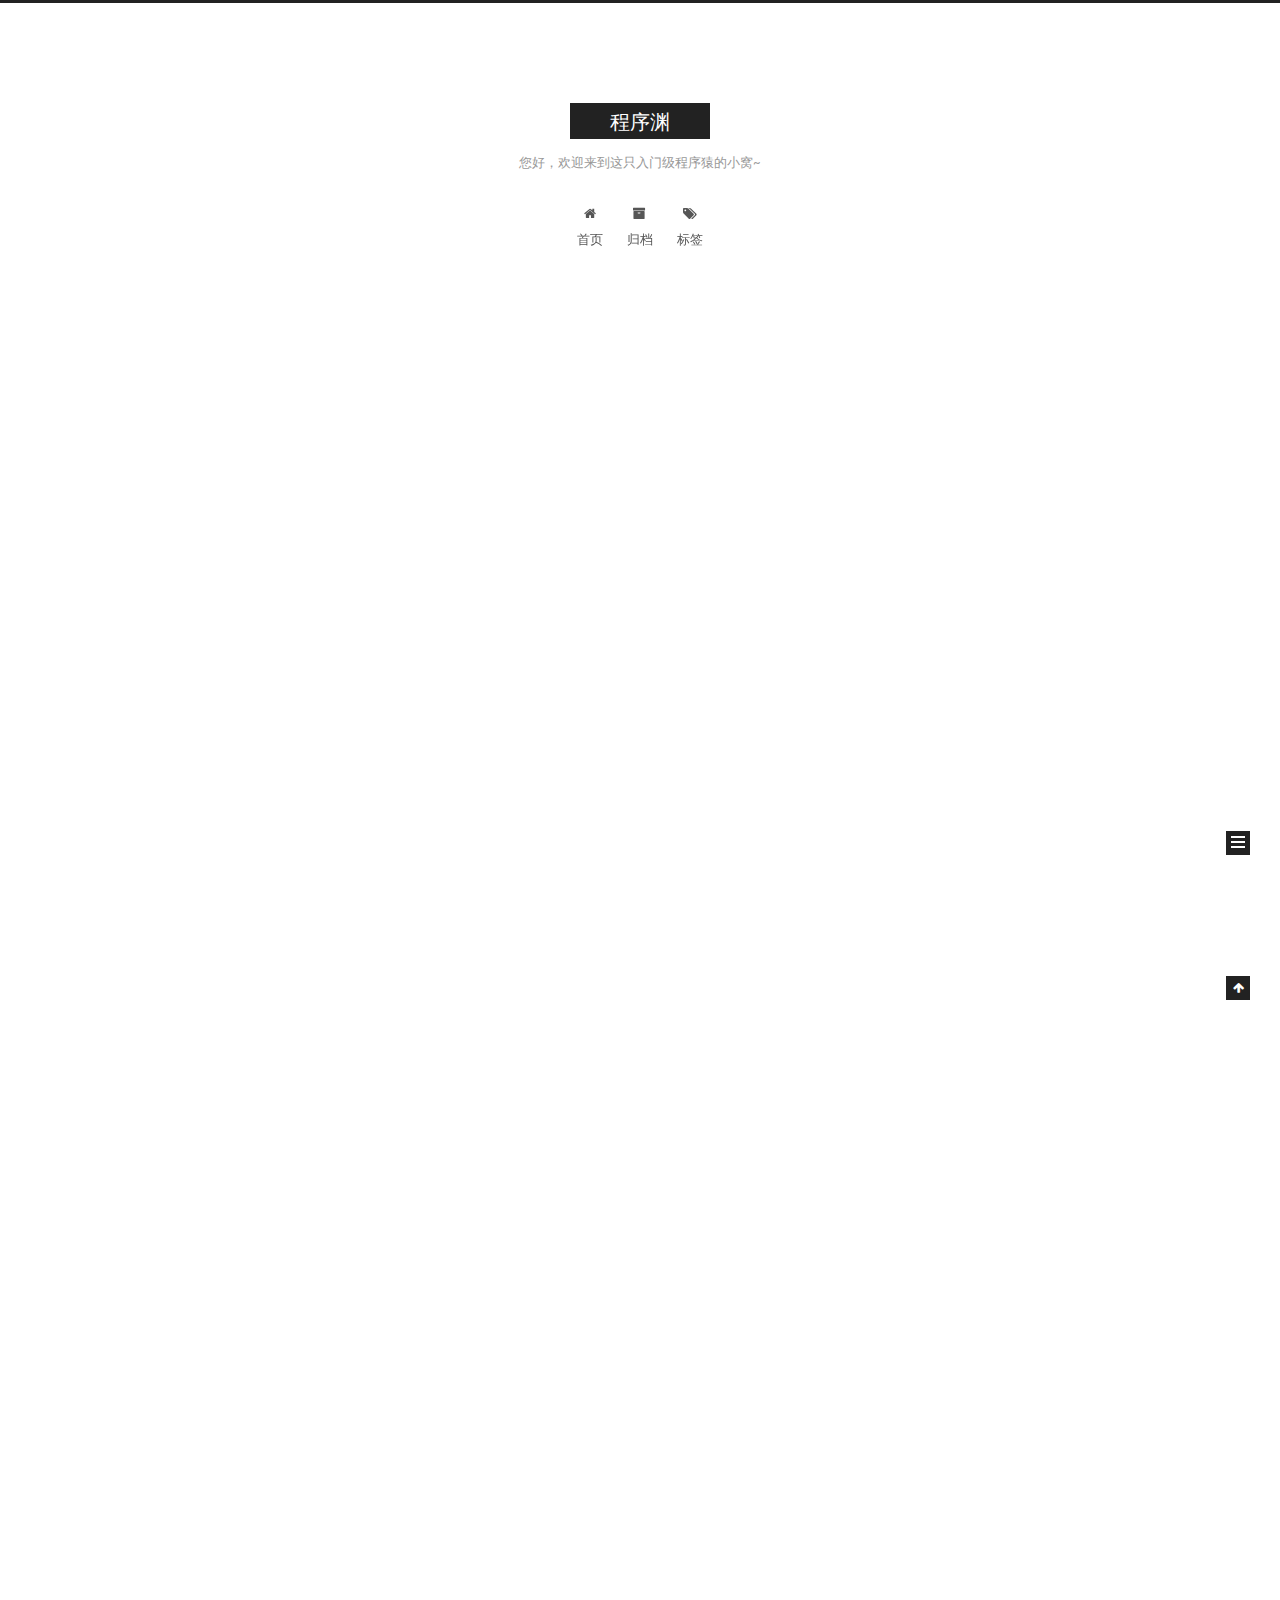
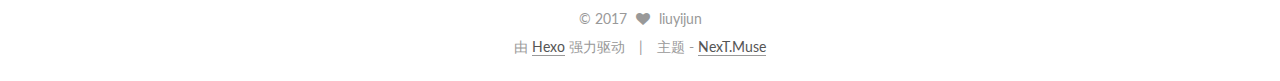
<file: index.html>
<!doctype html>



  


<html class="theme-next muse use-motion" lang="zh-Hans">
<head>
  <meta charset="UTF-8"/>
<meta http-equiv="X-UA-Compatible" content="IE=edge" />
<meta name="viewport" content="width=device-width, initial-scale=1, maximum-scale=1"/>









<meta http-equiv="Cache-Control" content="no-transform" />
<meta http-equiv="Cache-Control" content="no-siteapp" />















  
  
  <link href="/lib/fancybox/source/jquery.fancybox.css?v=2.1.5" rel="stylesheet" type="text/css" />




  
  
  
  

  
    
    
  

  

  

  

  

  
    
    
    <link href="//fonts.googleapis.com/css?family=Lato:300,300italic,400,400italic,700,700italic&subset=latin,latin-ext" rel="stylesheet" type="text/css">
  






<link href="/lib/font-awesome/css/font-awesome.min.css?v=4.6.2" rel="stylesheet" type="text/css" />

<link href="/css/main.css?v=5.1.1" rel="stylesheet" type="text/css" />


  <meta name="keywords" content="Hexo, NexT" />








  <link rel="shortcut icon" type="image/x-icon" href="/favicon.ico?v=5.1.1" />






<meta name="description" content="你给我一滴眼泪 我就看到了你心中全部的海洋">
<meta property="og:type" content="website">
<meta property="og:title" content="程序渊">
<meta property="og:url" content="http://liuyijun.cf/index.html">
<meta property="og:site_name" content="程序渊">
<meta property="og:description" content="你给我一滴眼泪 我就看到了你心中全部的海洋">
<meta name="twitter:card" content="summary">
<meta name="twitter:title" content="程序渊">
<meta name="twitter:description" content="你给我一滴眼泪 我就看到了你心中全部的海洋">



<script type="text/javascript" id="hexo.configurations">
  var NexT = window.NexT || {};
  var CONFIG = {
    root: '/',
    scheme: 'Muse',
    sidebar: {"position":"left","display":"post","offset":12,"offset_float":0,"b2t":false,"scrollpercent":false,"onmobile":false},
    fancybox: true,
    motion: true,
    duoshuo: {
      userId: '0',
      author: '博主'
    },
    algolia: {
      applicationID: '',
      apiKey: '',
      indexName: '',
      hits: {"per_page":10},
      labels: {"input_placeholder":"Search for Posts","hits_empty":"We didn't find any results for the search: ${query}","hits_stats":"${hits} results found in ${time} ms"}
    }
  };
</script>



  <link rel="canonical" href="http://liuyijun.cf/"/>





  <title>程序渊</title>
  














</head>

<body itemscope itemtype="http://schema.org/WebPage" lang="zh-Hans">

  
  
    
  

  <div class="container sidebar-position-left 
   page-home 
 ">
    <div class="headband"></div>

    <header id="header" class="header" itemscope itemtype="http://schema.org/WPHeader">
      <div class="header-inner"><div class="site-brand-wrapper">
  <div class="site-meta ">
    

    <div class="custom-logo-site-title">
      <a href="/"  class="brand" rel="start">
        <span class="logo-line-before"><i></i></span>
        <span class="site-title">程序渊</span>
        <span class="logo-line-after"><i></i></span>
      </a>
    </div>
      
        <p class="site-subtitle">您好，欢迎来到这只入门级程序猿的小窝~</p>
      
  </div>

  <div class="site-nav-toggle">
    <button>
      <span class="btn-bar"></span>
      <span class="btn-bar"></span>
      <span class="btn-bar"></span>
    </button>
  </div>
</div>

<nav class="site-nav">
  

  
    <ul id="menu" class="menu">
      
        
        <li class="menu-item menu-item-home">
          <a href="/" rel="section">
            
              <i class="menu-item-icon fa fa-fw fa-home"></i> <br />
            
            首页
          </a>
        </li>
      
        
        <li class="menu-item menu-item-archives">
          <a href="/archives/" rel="section">
            
              <i class="menu-item-icon fa fa-fw fa-archive"></i> <br />
            
            归档
          </a>
        </li>
      
        
        <li class="menu-item menu-item-tags">
          <a href="/tags/" rel="section">
            
              <i class="menu-item-icon fa fa-fw fa-tags"></i> <br />
            
            标签
          </a>
        </li>
      

      
    </ul>
  

  
</nav>



 </div>
    </header>

    <main id="main" class="main">
      <div class="main-inner">
        <div class="content-wrap">
          <div id="content" class="content">
            
  <section id="posts" class="posts-expand">
    
      

  

  
  
  

  <article class="post post-type-normal " itemscope itemtype="http://schema.org/Article">
    <link itemprop="mainEntityOfPage" href="http://liuyijun.cf/2017/07/11/article-title/">

    <span hidden itemprop="author" itemscope itemtype="http://schema.org/Person">
      <meta itemprop="name" content="liuyijun">
      <meta itemprop="description" content="">
      <meta itemprop="image" content="/images/avatar.png">
    </span>

    <span hidden itemprop="publisher" itemscope itemtype="http://schema.org/Organization">
      <meta itemprop="name" content="程序渊">
    </span>

    
      <header class="post-header">

        
        
          <h1 class="post-title" itemprop="name headline">
                
                <a class="post-title-link" href="/2017/07/11/article-title/" itemprop="url">article title</a></h1>
        

        <div class="post-meta">
          <span class="post-time">
            
              <span class="post-meta-item-icon">
                <i class="fa fa-calendar-o"></i>
              </span>
              
                <span class="post-meta-item-text">发表于</span>
              
              <time title="创建于" itemprop="dateCreated datePublished" datetime="2017-07-11T16:45:16+08:00">
                2017-07-11
              </time>
            

            

            
          </span>

          

          
            
          

          
          

          

          

          

        </div>
      </header>
    

    <div class="post-body" itemprop="articleBody">

      
      

      
        
          
            
          
        
      
    </div>

    <div>
      
    </div>

    <div>
      
    </div>

    <div>
      
    </div>

    <footer class="post-footer">
      

      

      

      
      
        <div class="post-eof"></div>
      
    </footer>
  </article>


    
      

  

  
  
  

  <article class="post post-type-normal " itemscope itemtype="http://schema.org/Article">
    <link itemprop="mainEntityOfPage" href="http://liuyijun.cf/2017/07/11/hello-world/">

    <span hidden itemprop="author" itemscope itemtype="http://schema.org/Person">
      <meta itemprop="name" content="liuyijun">
      <meta itemprop="description" content="">
      <meta itemprop="image" content="/images/avatar.png">
    </span>

    <span hidden itemprop="publisher" itemscope itemtype="http://schema.org/Organization">
      <meta itemprop="name" content="程序渊">
    </span>

    
      <header class="post-header">

        
        
          <h1 class="post-title" itemprop="name headline">
                
                <a class="post-title-link" href="/2017/07/11/hello-world/" itemprop="url">Hello World</a></h1>
        

        <div class="post-meta">
          <span class="post-time">
            
              <span class="post-meta-item-icon">
                <i class="fa fa-calendar-o"></i>
              </span>
              
                <span class="post-meta-item-text">发表于</span>
              
              <time title="创建于" itemprop="dateCreated datePublished" datetime="2017-07-11T10:29:57+08:00">
                2017-07-11
              </time>
            

            

            
          </span>

          

          
            
          

          
          

          

          

          

        </div>
      </header>
    

    <div class="post-body" itemprop="articleBody">

      
      

      
        
          
            <p>Welcome to <a href="https://hexo.io/" target="_blank" rel="external">Hexo</a>! This is your very first post. Check <a href="https://hexo.io/docs/" target="_blank" rel="external">documentation</a> for more info. If you get any problems when using Hexo, you can find the answer in <a href="https://hexo.io/docs/troubleshooting.html" target="_blank" rel="external">troubleshooting</a> or you can ask me on <a href="https://github.com/hexojs/hexo/issues" target="_blank" rel="external">GitHub</a>.</p>
<h2 id="Quick-Start"><a href="#Quick-Start" class="headerlink" title="Quick Start"></a>Quick Start</h2><h3 id="Create-a-new-post"><a href="#Create-a-new-post" class="headerlink" title="Create a new post"></a>Create a new post</h3><figure class="highlight bash"><table><tr><td class="gutter"><pre><div class="line">1</div></pre></td><td class="code"><pre><div class="line">$ hexo new <span class="string">"My New Post"</span></div></pre></td></tr></table></figure>
<p>More info: <a href="https://hexo.io/docs/writing.html" target="_blank" rel="external">Writing</a></p>
<h3 id="Run-server"><a href="#Run-server" class="headerlink" title="Run server"></a>Run server</h3><figure class="highlight bash"><table><tr><td class="gutter"><pre><div class="line">1</div></pre></td><td class="code"><pre><div class="line">$ hexo server</div></pre></td></tr></table></figure>
<p>More info: <a href="https://hexo.io/docs/server.html" target="_blank" rel="external">Server</a></p>
<h3 id="Generate-static-files"><a href="#Generate-static-files" class="headerlink" title="Generate static files"></a>Generate static files</h3><figure class="highlight bash"><table><tr><td class="gutter"><pre><div class="line">1</div></pre></td><td class="code"><pre><div class="line">$ hexo generate</div></pre></td></tr></table></figure>
<p>More info: <a href="https://hexo.io/docs/generating.html" target="_blank" rel="external">Generating</a></p>
<h3 id="Deploy-to-remote-sites"><a href="#Deploy-to-remote-sites" class="headerlink" title="Deploy to remote sites"></a>Deploy to remote sites</h3><figure class="highlight bash"><table><tr><td class="gutter"><pre><div class="line">1</div></pre></td><td class="code"><pre><div class="line">$ hexo deploy</div></pre></td></tr></table></figure>
<p>More info: <a href="https://hexo.io/docs/deployment.html" target="_blank" rel="external">Deployment</a></p>

          
        
      
    </div>

    <div>
      
    </div>

    <div>
      
    </div>

    <div>
      
    </div>

    <footer class="post-footer">
      

      

      

      
      
        <div class="post-eof"></div>
      
    </footer>
  </article>


    
  </section>

  


          </div>
          


          

        </div>
        
          
  
  <div class="sidebar-toggle">
    <div class="sidebar-toggle-line-wrap">
      <span class="sidebar-toggle-line sidebar-toggle-line-first"></span>
      <span class="sidebar-toggle-line sidebar-toggle-line-middle"></span>
      <span class="sidebar-toggle-line sidebar-toggle-line-last"></span>
    </div>
  </div>

  <aside id="sidebar" class="sidebar">
    <div id="sidebar-dimmer"></div>
    <div class="sidebar-inner">

      

      

      <section class="site-overview sidebar-panel sidebar-panel-active">
        <div class="site-author motion-element" itemprop="author" itemscope itemtype="http://schema.org/Person">
          <img class="site-author-image" itemprop="image"
               src="/images/avatar.png"
               alt="liuyijun" />
          <p class="site-author-name" itemprop="name">liuyijun</p>
           
              <p class="site-description motion-element" itemprop="description">你给我一滴眼泪 我就看到了你心中全部的海洋</p>
          
        </div>
        <nav class="site-state motion-element">

          
            <div class="site-state-item site-state-posts">
              <a href="/archives/">
                <span class="site-state-item-count">2</span>
                <span class="site-state-item-name">日志</span>
              </a>
            </div>
          

          

          
            
            
            <div class="site-state-item site-state-tags">
              
                <span class="site-state-item-count">1</span>
                <span class="site-state-item-name">标签</span>
              
            </div>
          

        </nav>

        

        <div class="links-of-author motion-element">
          
        </div>

        
        

        
        

        


      </section>

      

      

    </div>
  </aside>


        
      </div>
    </main>

    <footer id="footer" class="footer">
      <div class="footer-inner">
        <div class="copyright" >
  
  &copy; 
  <span itemprop="copyrightYear">2017</span>
  <span class="with-love">
    <i class="fa fa-heart"></i>
  </span>
  <span class="author" itemprop="copyrightHolder">liuyijun</span>
</div>


<div class="powered-by">
  由 <a class="theme-link" href="https://hexo.io">Hexo</a> 强力驱动
</div>

<div class="theme-info">
  主题 -
  <a class="theme-link" href="https://github.com/iissnan/hexo-theme-next">
    NexT.Muse
  </a>
</div>


        

        
      </div>
    </footer>

    
      <div class="back-to-top">
        <i class="fa fa-arrow-up"></i>
        
      </div>
    

  </div>

  

<script type="text/javascript">
  if (Object.prototype.toString.call(window.Promise) !== '[object Function]') {
    window.Promise = null;
  }
</script>









  












  
  <script type="text/javascript" src="/lib/jquery/index.js?v=2.1.3"></script>

  
  <script type="text/javascript" src="/lib/fastclick/lib/fastclick.min.js?v=1.0.6"></script>

  
  <script type="text/javascript" src="/lib/jquery_lazyload/jquery.lazyload.js?v=1.9.7"></script>

  
  <script type="text/javascript" src="/lib/velocity/velocity.min.js?v=1.2.1"></script>

  
  <script type="text/javascript" src="/lib/velocity/velocity.ui.min.js?v=1.2.1"></script>

  
  <script type="text/javascript" src="/lib/fancybox/source/jquery.fancybox.pack.js?v=2.1.5"></script>


  


  <script type="text/javascript" src="/js/src/utils.js?v=5.1.1"></script>

  <script type="text/javascript" src="/js/src/motion.js?v=5.1.1"></script>



  
  

  
    <script type="text/javascript" src="/js/src/scrollspy.js?v=5.1.1"></script>
<script type="text/javascript" src="/js/src/post-details.js?v=5.1.1"></script>

  

  


  <script type="text/javascript" src="/js/src/bootstrap.js?v=5.1.1"></script>



  


  




	





  





  






  





  

  

  

  

  

  

</body>
</html>
</file>
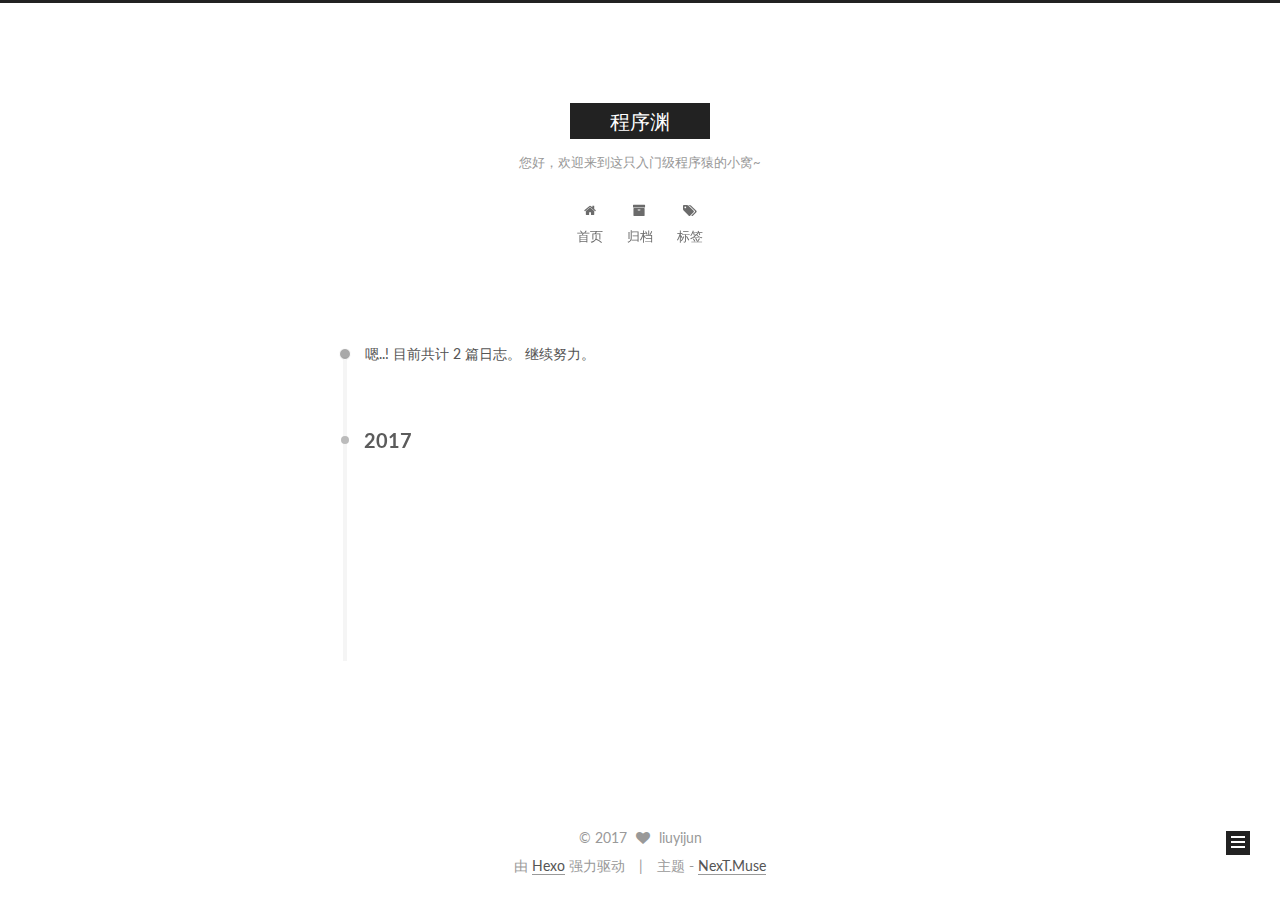
<file: archives/index.html>
<!doctype html>



  


<html class="theme-next muse use-motion" lang="zh-Hans">
<head>
  <meta charset="UTF-8"/>
<meta http-equiv="X-UA-Compatible" content="IE=edge" />
<meta name="viewport" content="width=device-width, initial-scale=1, maximum-scale=1"/>









<meta http-equiv="Cache-Control" content="no-transform" />
<meta http-equiv="Cache-Control" content="no-siteapp" />















  
  
  <link href="/lib/fancybox/source/jquery.fancybox.css?v=2.1.5" rel="stylesheet" type="text/css" />




  
  
  
  

  
    
    
  

  

  

  

  

  
    
    
    <link href="//fonts.googleapis.com/css?family=Lato:300,300italic,400,400italic,700,700italic&subset=latin,latin-ext" rel="stylesheet" type="text/css">
  






<link href="/lib/font-awesome/css/font-awesome.min.css?v=4.6.2" rel="stylesheet" type="text/css" />

<link href="/css/main.css?v=5.1.1" rel="stylesheet" type="text/css" />


  <meta name="keywords" content="Hexo, NexT" />








  <link rel="shortcut icon" type="image/x-icon" href="/favicon.ico?v=5.1.1" />






<meta name="description" content="你给我一滴眼泪 我就看到了你心中全部的海洋">
<meta property="og:type" content="website">
<meta property="og:title" content="程序渊">
<meta property="og:url" content="http://liuyijun.cf/archives/index.html">
<meta property="og:site_name" content="程序渊">
<meta property="og:description" content="你给我一滴眼泪 我就看到了你心中全部的海洋">
<meta name="twitter:card" content="summary">
<meta name="twitter:title" content="程序渊">
<meta name="twitter:description" content="你给我一滴眼泪 我就看到了你心中全部的海洋">



<script type="text/javascript" id="hexo.configurations">
  var NexT = window.NexT || {};
  var CONFIG = {
    root: '/',
    scheme: 'Muse',
    sidebar: {"position":"left","display":"post","offset":12,"offset_float":0,"b2t":false,"scrollpercent":false,"onmobile":false},
    fancybox: true,
    motion: true,
    duoshuo: {
      userId: '0',
      author: '博主'
    },
    algolia: {
      applicationID: '',
      apiKey: '',
      indexName: '',
      hits: {"per_page":10},
      labels: {"input_placeholder":"Search for Posts","hits_empty":"We didn't find any results for the search: ${query}","hits_stats":"${hits} results found in ${time} ms"}
    }
  };
</script>



  <link rel="canonical" href="http://liuyijun.cf/archives/"/>





  <title>归档 | 程序渊</title>
  














</head>

<body itemscope itemtype="http://schema.org/WebPage" lang="zh-Hans">

  
  
    
  

  <div class="container sidebar-position-left  page-archive  ">
    <div class="headband"></div>

    <header id="header" class="header" itemscope itemtype="http://schema.org/WPHeader">
      <div class="header-inner"><div class="site-brand-wrapper">
  <div class="site-meta ">
    

    <div class="custom-logo-site-title">
      <a href="/"  class="brand" rel="start">
        <span class="logo-line-before"><i></i></span>
        <span class="site-title">程序渊</span>
        <span class="logo-line-after"><i></i></span>
      </a>
    </div>
      
        <p class="site-subtitle">您好，欢迎来到这只入门级程序猿的小窝~</p>
      
  </div>

  <div class="site-nav-toggle">
    <button>
      <span class="btn-bar"></span>
      <span class="btn-bar"></span>
      <span class="btn-bar"></span>
    </button>
  </div>
</div>

<nav class="site-nav">
  

  
    <ul id="menu" class="menu">
      
        
        <li class="menu-item menu-item-home">
          <a href="/" rel="section">
            
              <i class="menu-item-icon fa fa-fw fa-home"></i> <br />
            
            首页
          </a>
        </li>
      
        
        <li class="menu-item menu-item-archives">
          <a href="/archives/" rel="section">
            
              <i class="menu-item-icon fa fa-fw fa-archive"></i> <br />
            
            归档
          </a>
        </li>
      
        
        <li class="menu-item menu-item-tags">
          <a href="/tags/" rel="section">
            
              <i class="menu-item-icon fa fa-fw fa-tags"></i> <br />
            
            标签
          </a>
        </li>
      

      
    </ul>
  

  
</nav>



 </div>
    </header>

    <main id="main" class="main">
      <div class="main-inner">
        <div class="content-wrap">
          <div id="content" class="content">
            

  <section id="posts" class="posts-collapse">
    <span class="archive-move-on"></span>

    <span class="archive-page-counter">
      
      
      
        
      
      嗯..! 目前共计 2 篇日志。 继续努力。
    </span>

    

      
      
      

      
        
        <div class="collection-title">
          <h2 class="archive-year motion-element" id="archive-year-2017">2017</h2>
        </div>
      
      

      

  <article class="post post-type-normal" itemscope itemtype="http://schema.org/Article">
    <header class="post-header">

      <h2 class="post-title">
        
            <a class="post-title-link" href="/2017/07/11/article-title/" itemprop="url">
              
                <span itemprop="name">article title</span>
              
            </a>
        
      </h2>

      <div class="post-meta">
        <time class="post-time" itemprop="dateCreated"
              datetime="2017-07-11T16:45:16+08:00"
              content="2017-07-11" >
          07-11
        </time>
      </div>

    </header>
  </article>



    

      
      
      

      
      

      

  <article class="post post-type-normal" itemscope itemtype="http://schema.org/Article">
    <header class="post-header">

      <h2 class="post-title">
        
            <a class="post-title-link" href="/2017/07/11/hello-world/" itemprop="url">
              
                <span itemprop="name">Hello World</span>
              
            </a>
        
      </h2>

      <div class="post-meta">
        <time class="post-time" itemprop="dateCreated"
              datetime="2017-07-11T10:29:57+08:00"
              content="2017-07-11" >
          07-11
        </time>
      </div>

    </header>
  </article>



    

  </section>

  



          </div>
          


          

        </div>
        
          
  
  <div class="sidebar-toggle">
    <div class="sidebar-toggle-line-wrap">
      <span class="sidebar-toggle-line sidebar-toggle-line-first"></span>
      <span class="sidebar-toggle-line sidebar-toggle-line-middle"></span>
      <span class="sidebar-toggle-line sidebar-toggle-line-last"></span>
    </div>
  </div>

  <aside id="sidebar" class="sidebar">
    <div id="sidebar-dimmer"></div>
    <div class="sidebar-inner">

      

      

      <section class="site-overview sidebar-panel sidebar-panel-active">
        <div class="site-author motion-element" itemprop="author" itemscope itemtype="http://schema.org/Person">
          <img class="site-author-image" itemprop="image"
               src="/images/avatar.png"
               alt="liuyijun" />
          <p class="site-author-name" itemprop="name">liuyijun</p>
           
              <p class="site-description motion-element" itemprop="description">你给我一滴眼泪 我就看到了你心中全部的海洋</p>
          
        </div>
        <nav class="site-state motion-element">

          
            <div class="site-state-item site-state-posts">
              <a href="/archives/">
                <span class="site-state-item-count">2</span>
                <span class="site-state-item-name">日志</span>
              </a>
            </div>
          

          

          
            
            
            <div class="site-state-item site-state-tags">
              
                <span class="site-state-item-count">1</span>
                <span class="site-state-item-name">标签</span>
              
            </div>
          

        </nav>

        

        <div class="links-of-author motion-element">
          
        </div>

        
        

        
        

        


      </section>

      

      

    </div>
  </aside>


        
      </div>
    </main>

    <footer id="footer" class="footer">
      <div class="footer-inner">
        <div class="copyright" >
  
  &copy; 
  <span itemprop="copyrightYear">2017</span>
  <span class="with-love">
    <i class="fa fa-heart"></i>
  </span>
  <span class="author" itemprop="copyrightHolder">liuyijun</span>
</div>


<div class="powered-by">
  由 <a class="theme-link" href="https://hexo.io">Hexo</a> 强力驱动
</div>

<div class="theme-info">
  主题 -
  <a class="theme-link" href="https://github.com/iissnan/hexo-theme-next">
    NexT.Muse
  </a>
</div>


        

        
      </div>
    </footer>

    
      <div class="back-to-top">
        <i class="fa fa-arrow-up"></i>
        
      </div>
    

  </div>

  

<script type="text/javascript">
  if (Object.prototype.toString.call(window.Promise) !== '[object Function]') {
    window.Promise = null;
  }
</script>









  












  
  <script type="text/javascript" src="/lib/jquery/index.js?v=2.1.3"></script>

  
  <script type="text/javascript" src="/lib/fastclick/lib/fastclick.min.js?v=1.0.6"></script>

  
  <script type="text/javascript" src="/lib/jquery_lazyload/jquery.lazyload.js?v=1.9.7"></script>

  
  <script type="text/javascript" src="/lib/velocity/velocity.min.js?v=1.2.1"></script>

  
  <script type="text/javascript" src="/lib/velocity/velocity.ui.min.js?v=1.2.1"></script>

  
  <script type="text/javascript" src="/lib/fancybox/source/jquery.fancybox.pack.js?v=2.1.5"></script>


  


  <script type="text/javascript" src="/js/src/utils.js?v=5.1.1"></script>

  <script type="text/javascript" src="/js/src/motion.js?v=5.1.1"></script>



  
  

  
  
    <script type="text/javascript" id="motion.page.archive">
      $('.archive-year').velocity('transition.slideLeftIn');
    </script>
  


  


  <script type="text/javascript" src="/js/src/bootstrap.js?v=5.1.1"></script>



  


  




	





  





  






  





  

  

  

  

  

  

</body>
</html>
</file>
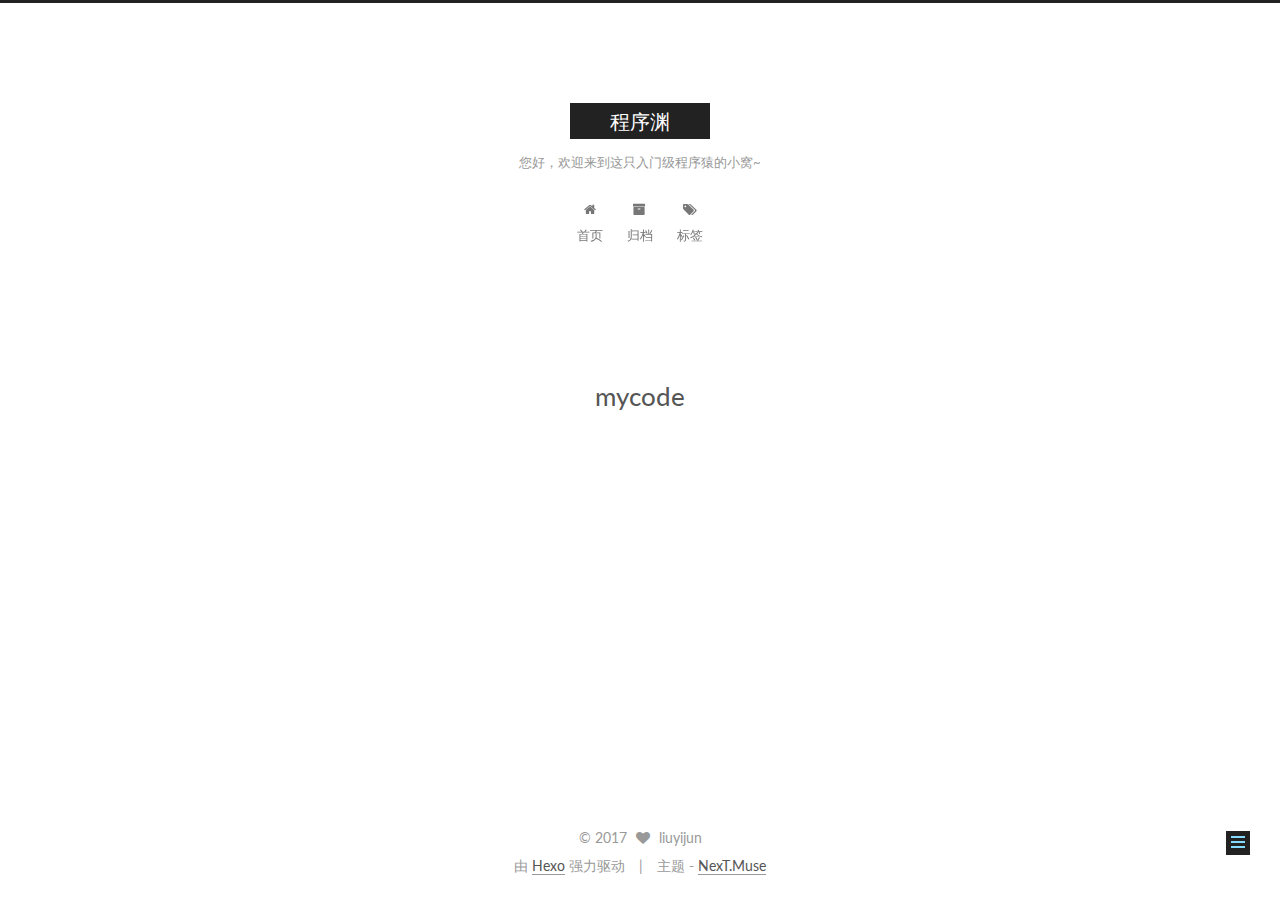
<file: mycode/index.html>
<!doctype html>



  


<html class="theme-next muse use-motion" lang="zh-Hans">
<head>
  <meta charset="UTF-8"/>
<meta http-equiv="X-UA-Compatible" content="IE=edge" />
<meta name="viewport" content="width=device-width, initial-scale=1, maximum-scale=1"/>









<meta http-equiv="Cache-Control" content="no-transform" />
<meta http-equiv="Cache-Control" content="no-siteapp" />















  
  
  <link href="/lib/fancybox/source/jquery.fancybox.css?v=2.1.5" rel="stylesheet" type="text/css" />




  
  
  
  

  
    
    
  

  

  

  

  

  
    
    
    <link href="//fonts.googleapis.com/css?family=Lato:300,300italic,400,400italic,700,700italic&subset=latin,latin-ext" rel="stylesheet" type="text/css">
  






<link href="/lib/font-awesome/css/font-awesome.min.css?v=4.6.2" rel="stylesheet" type="text/css" />

<link href="/css/main.css?v=5.1.1" rel="stylesheet" type="text/css" />


  <meta name="keywords" content="Hexo, NexT" />








  <link rel="shortcut icon" type="image/x-icon" href="/favicon.ico?v=5.1.1" />






<meta name="description" content="你给我一滴眼泪 我就看到了你心中全部的海洋">
<meta property="og:type" content="website">
<meta property="og:title" content="mycode">
<meta property="og:url" content="http://liuyijun.cf/mycode/index.html">
<meta property="og:site_name" content="程序渊">
<meta property="og:description" content="你给我一滴眼泪 我就看到了你心中全部的海洋">
<meta property="og:updated_time" content="2017-07-11T03:03:13.141Z">
<meta name="twitter:card" content="summary">
<meta name="twitter:title" content="mycode">
<meta name="twitter:description" content="你给我一滴眼泪 我就看到了你心中全部的海洋">



<script type="text/javascript" id="hexo.configurations">
  var NexT = window.NexT || {};
  var CONFIG = {
    root: '/',
    scheme: 'Muse',
    sidebar: {"position":"left","display":"post","offset":12,"offset_float":0,"b2t":false,"scrollpercent":false,"onmobile":false},
    fancybox: true,
    motion: true,
    duoshuo: {
      userId: '0',
      author: '博主'
    },
    algolia: {
      applicationID: '',
      apiKey: '',
      indexName: '',
      hits: {"per_page":10},
      labels: {"input_placeholder":"Search for Posts","hits_empty":"We didn't find any results for the search: ${query}","hits_stats":"${hits} results found in ${time} ms"}
    }
  };
</script>



  <link rel="canonical" href="http://liuyijun.cf/mycode/"/>





  <title>mycode | 程序渊</title>
  














</head>

<body itemscope itemtype="http://schema.org/WebPage" lang="zh-Hans">

  
  
    
  

  <div class="container sidebar-position-left page-post-detail ">
    <div class="headband"></div>

    <header id="header" class="header" itemscope itemtype="http://schema.org/WPHeader">
      <div class="header-inner"><div class="site-brand-wrapper">
  <div class="site-meta ">
    

    <div class="custom-logo-site-title">
      <a href="/"  class="brand" rel="start">
        <span class="logo-line-before"><i></i></span>
        <span class="site-title">程序渊</span>
        <span class="logo-line-after"><i></i></span>
      </a>
    </div>
      
        <p class="site-subtitle">您好，欢迎来到这只入门级程序猿的小窝~</p>
      
  </div>

  <div class="site-nav-toggle">
    <button>
      <span class="btn-bar"></span>
      <span class="btn-bar"></span>
      <span class="btn-bar"></span>
    </button>
  </div>
</div>

<nav class="site-nav">
  

  
    <ul id="menu" class="menu">
      
        
        <li class="menu-item menu-item-home">
          <a href="/" rel="section">
            
              <i class="menu-item-icon fa fa-fw fa-home"></i> <br />
            
            首页
          </a>
        </li>
      
        
        <li class="menu-item menu-item-archives">
          <a href="/archives/" rel="section">
            
              <i class="menu-item-icon fa fa-fw fa-archive"></i> <br />
            
            归档
          </a>
        </li>
      
        
        <li class="menu-item menu-item-tags">
          <a href="/tags/" rel="section">
            
              <i class="menu-item-icon fa fa-fw fa-tags"></i> <br />
            
            标签
          </a>
        </li>
      

      
    </ul>
  

  
</nav>



 </div>
    </header>

    <main id="main" class="main">
      <div class="main-inner">
        <div class="content-wrap">
          <div id="content" class="content">
            

  <div id="posts" class="posts-expand">
  <header class="post-header">

	<h1 class="post-title" itemprop="name headline">mycode</h1>



</header>

    
    
      
    
  </div>


          </div>
          


          
  <div class="comments" id="comments">
    
  </div>


        </div>
        
          
  
  <div class="sidebar-toggle">
    <div class="sidebar-toggle-line-wrap">
      <span class="sidebar-toggle-line sidebar-toggle-line-first"></span>
      <span class="sidebar-toggle-line sidebar-toggle-line-middle"></span>
      <span class="sidebar-toggle-line sidebar-toggle-line-last"></span>
    </div>
  </div>

  <aside id="sidebar" class="sidebar">
    <div id="sidebar-dimmer"></div>
    <div class="sidebar-inner">

      

      

      <section class="site-overview sidebar-panel sidebar-panel-active">
        <div class="site-author motion-element" itemprop="author" itemscope itemtype="http://schema.org/Person">
          <img class="site-author-image" itemprop="image"
               src="/images/avatar.png"
               alt="liuyijun" />
          <p class="site-author-name" itemprop="name">liuyijun</p>
           
              <p class="site-description motion-element" itemprop="description">你给我一滴眼泪 我就看到了你心中全部的海洋</p>
          
        </div>
        <nav class="site-state motion-element">

          
            <div class="site-state-item site-state-posts">
              <a href="/archives/">
                <span class="site-state-item-count">2</span>
                <span class="site-state-item-name">日志</span>
              </a>
            </div>
          

          

          
            
            
            <div class="site-state-item site-state-tags">
              
                <span class="site-state-item-count">1</span>
                <span class="site-state-item-name">标签</span>
              
            </div>
          

        </nav>

        

        <div class="links-of-author motion-element">
          
        </div>

        
        

        
        

        


      </section>

      

      

    </div>
  </aside>


        
      </div>
    </main>

    <footer id="footer" class="footer">
      <div class="footer-inner">
        <div class="copyright" >
  
  &copy; 
  <span itemprop="copyrightYear">2017</span>
  <span class="with-love">
    <i class="fa fa-heart"></i>
  </span>
  <span class="author" itemprop="copyrightHolder">liuyijun</span>
</div>


<div class="powered-by">
  由 <a class="theme-link" href="https://hexo.io">Hexo</a> 强力驱动
</div>

<div class="theme-info">
  主题 -
  <a class="theme-link" href="https://github.com/iissnan/hexo-theme-next">
    NexT.Muse
  </a>
</div>


        

        
      </div>
    </footer>

    
      <div class="back-to-top">
        <i class="fa fa-arrow-up"></i>
        
      </div>
    

  </div>

  

<script type="text/javascript">
  if (Object.prototype.toString.call(window.Promise) !== '[object Function]') {
    window.Promise = null;
  }
</script>









  












  
  <script type="text/javascript" src="/lib/jquery/index.js?v=2.1.3"></script>

  
  <script type="text/javascript" src="/lib/fastclick/lib/fastclick.min.js?v=1.0.6"></script>

  
  <script type="text/javascript" src="/lib/jquery_lazyload/jquery.lazyload.js?v=1.9.7"></script>

  
  <script type="text/javascript" src="/lib/velocity/velocity.min.js?v=1.2.1"></script>

  
  <script type="text/javascript" src="/lib/velocity/velocity.ui.min.js?v=1.2.1"></script>

  
  <script type="text/javascript" src="/lib/fancybox/source/jquery.fancybox.pack.js?v=2.1.5"></script>


  


  <script type="text/javascript" src="/js/src/utils.js?v=5.1.1"></script>

  <script type="text/javascript" src="/js/src/motion.js?v=5.1.1"></script>



  
  

  
    <script type="text/javascript" src="/js/src/scrollspy.js?v=5.1.1"></script>
<script type="text/javascript" src="/js/src/post-details.js?v=5.1.1"></script>

  

  


  <script type="text/javascript" src="/js/src/bootstrap.js?v=5.1.1"></script>



  


  




	





  





  






  





  

  

  

  

  

  

</body>
</html>
</file>
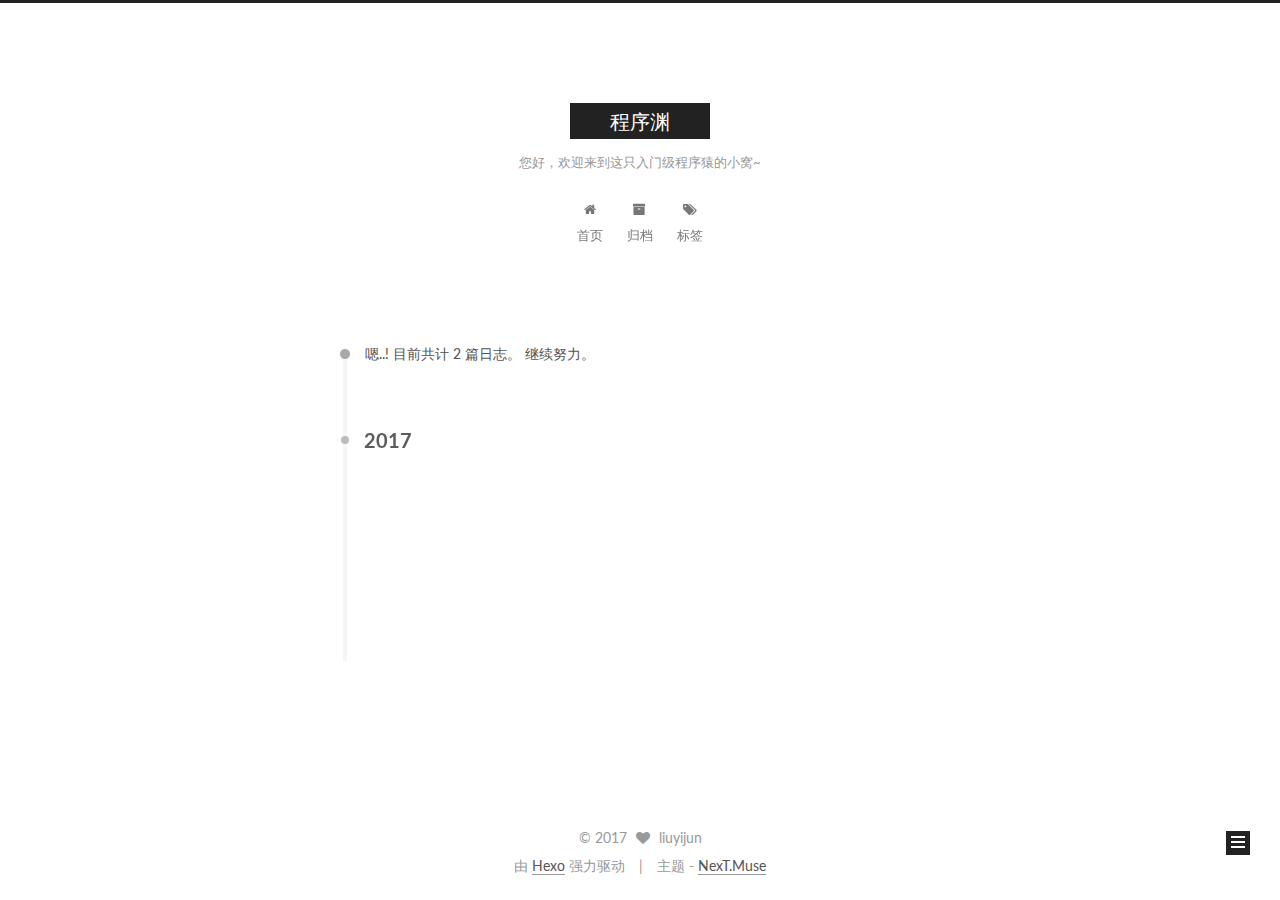
<file: archives/2017/index.html>
<!doctype html>



  


<html class="theme-next muse use-motion" lang="zh-Hans">
<head>
  <meta charset="UTF-8"/>
<meta http-equiv="X-UA-Compatible" content="IE=edge" />
<meta name="viewport" content="width=device-width, initial-scale=1, maximum-scale=1"/>









<meta http-equiv="Cache-Control" content="no-transform" />
<meta http-equiv="Cache-Control" content="no-siteapp" />















  
  
  <link href="/lib/fancybox/source/jquery.fancybox.css?v=2.1.5" rel="stylesheet" type="text/css" />




  
  
  
  

  
    
    
  

  

  

  

  

  
    
    
    <link href="//fonts.googleapis.com/css?family=Lato:300,300italic,400,400italic,700,700italic&subset=latin,latin-ext" rel="stylesheet" type="text/css">
  






<link href="/lib/font-awesome/css/font-awesome.min.css?v=4.6.2" rel="stylesheet" type="text/css" />

<link href="/css/main.css?v=5.1.1" rel="stylesheet" type="text/css" />


  <meta name="keywords" content="Hexo, NexT" />








  <link rel="shortcut icon" type="image/x-icon" href="/favicon.ico?v=5.1.1" />






<meta name="description" content="你给我一滴眼泪 我就看到了你心中全部的海洋">
<meta property="og:type" content="website">
<meta property="og:title" content="程序渊">
<meta property="og:url" content="http://liuyijun.cf/archives/2017/index.html">
<meta property="og:site_name" content="程序渊">
<meta property="og:description" content="你给我一滴眼泪 我就看到了你心中全部的海洋">
<meta name="twitter:card" content="summary">
<meta name="twitter:title" content="程序渊">
<meta name="twitter:description" content="你给我一滴眼泪 我就看到了你心中全部的海洋">



<script type="text/javascript" id="hexo.configurations">
  var NexT = window.NexT || {};
  var CONFIG = {
    root: '/',
    scheme: 'Muse',
    sidebar: {"position":"left","display":"post","offset":12,"offset_float":0,"b2t":false,"scrollpercent":false,"onmobile":false},
    fancybox: true,
    motion: true,
    duoshuo: {
      userId: '0',
      author: '博主'
    },
    algolia: {
      applicationID: '',
      apiKey: '',
      indexName: '',
      hits: {"per_page":10},
      labels: {"input_placeholder":"Search for Posts","hits_empty":"We didn't find any results for the search: ${query}","hits_stats":"${hits} results found in ${time} ms"}
    }
  };
</script>



  <link rel="canonical" href="http://liuyijun.cf/archives/2017/"/>





  <title>归档 | 程序渊</title>
  














</head>

<body itemscope itemtype="http://schema.org/WebPage" lang="zh-Hans">

  
  
    
  

  <div class="container sidebar-position-left  page-archive  ">
    <div class="headband"></div>

    <header id="header" class="header" itemscope itemtype="http://schema.org/WPHeader">
      <div class="header-inner"><div class="site-brand-wrapper">
  <div class="site-meta ">
    

    <div class="custom-logo-site-title">
      <a href="/"  class="brand" rel="start">
        <span class="logo-line-before"><i></i></span>
        <span class="site-title">程序渊</span>
        <span class="logo-line-after"><i></i></span>
      </a>
    </div>
      
        <p class="site-subtitle">您好，欢迎来到这只入门级程序猿的小窝~</p>
      
  </div>

  <div class="site-nav-toggle">
    <button>
      <span class="btn-bar"></span>
      <span class="btn-bar"></span>
      <span class="btn-bar"></span>
    </button>
  </div>
</div>

<nav class="site-nav">
  

  
    <ul id="menu" class="menu">
      
        
        <li class="menu-item menu-item-home">
          <a href="/" rel="section">
            
              <i class="menu-item-icon fa fa-fw fa-home"></i> <br />
            
            首页
          </a>
        </li>
      
        
        <li class="menu-item menu-item-archives">
          <a href="/archives/" rel="section">
            
              <i class="menu-item-icon fa fa-fw fa-archive"></i> <br />
            
            归档
          </a>
        </li>
      
        
        <li class="menu-item menu-item-tags">
          <a href="/tags/" rel="section">
            
              <i class="menu-item-icon fa fa-fw fa-tags"></i> <br />
            
            标签
          </a>
        </li>
      

      
    </ul>
  

  
</nav>



 </div>
    </header>

    <main id="main" class="main">
      <div class="main-inner">
        <div class="content-wrap">
          <div id="content" class="content">
            

  <section id="posts" class="posts-collapse">
    <span class="archive-move-on"></span>

    <span class="archive-page-counter">
      
      
      
        
      
      嗯..! 目前共计 2 篇日志。 继续努力。
    </span>

    

      
      
      

      
        
        <div class="collection-title">
          <h2 class="archive-year motion-element" id="archive-year-2017">2017</h2>
        </div>
      
      

      

  <article class="post post-type-normal" itemscope itemtype="http://schema.org/Article">
    <header class="post-header">

      <h2 class="post-title">
        
            <a class="post-title-link" href="/2017/07/11/article-title/" itemprop="url">
              
                <span itemprop="name">article title</span>
              
            </a>
        
      </h2>

      <div class="post-meta">
        <time class="post-time" itemprop="dateCreated"
              datetime="2017-07-11T16:45:16+08:00"
              content="2017-07-11" >
          07-11
        </time>
      </div>

    </header>
  </article>



    

      
      
      

      
      

      

  <article class="post post-type-normal" itemscope itemtype="http://schema.org/Article">
    <header class="post-header">

      <h2 class="post-title">
        
            <a class="post-title-link" href="/2017/07/11/hello-world/" itemprop="url">
              
                <span itemprop="name">Hello World</span>
              
            </a>
        
      </h2>

      <div class="post-meta">
        <time class="post-time" itemprop="dateCreated"
              datetime="2017-07-11T10:29:57+08:00"
              content="2017-07-11" >
          07-11
        </time>
      </div>

    </header>
  </article>



    

  </section>

  



          </div>
          


          

        </div>
        
          
  
  <div class="sidebar-toggle">
    <div class="sidebar-toggle-line-wrap">
      <span class="sidebar-toggle-line sidebar-toggle-line-first"></span>
      <span class="sidebar-toggle-line sidebar-toggle-line-middle"></span>
      <span class="sidebar-toggle-line sidebar-toggle-line-last"></span>
    </div>
  </div>

  <aside id="sidebar" class="sidebar">
    <div id="sidebar-dimmer"></div>
    <div class="sidebar-inner">

      

      

      <section class="site-overview sidebar-panel sidebar-panel-active">
        <div class="site-author motion-element" itemprop="author" itemscope itemtype="http://schema.org/Person">
          <img class="site-author-image" itemprop="image"
               src="/images/avatar.png"
               alt="liuyijun" />
          <p class="site-author-name" itemprop="name">liuyijun</p>
           
              <p class="site-description motion-element" itemprop="description">你给我一滴眼泪 我就看到了你心中全部的海洋</p>
          
        </div>
        <nav class="site-state motion-element">

          
            <div class="site-state-item site-state-posts">
              <a href="/archives/">
                <span class="site-state-item-count">2</span>
                <span class="site-state-item-name">日志</span>
              </a>
            </div>
          

          

          
            
            
            <div class="site-state-item site-state-tags">
              
                <span class="site-state-item-count">1</span>
                <span class="site-state-item-name">标签</span>
              
            </div>
          

        </nav>

        

        <div class="links-of-author motion-element">
          
        </div>

        
        

        
        

        


      </section>

      

      

    </div>
  </aside>


        
      </div>
    </main>

    <footer id="footer" class="footer">
      <div class="footer-inner">
        <div class="copyright" >
  
  &copy; 
  <span itemprop="copyrightYear">2017</span>
  <span class="with-love">
    <i class="fa fa-heart"></i>
  </span>
  <span class="author" itemprop="copyrightHolder">liuyijun</span>
</div>


<div class="powered-by">
  由 <a class="theme-link" href="https://hexo.io">Hexo</a> 强力驱动
</div>

<div class="theme-info">
  主题 -
  <a class="theme-link" href="https://github.com/iissnan/hexo-theme-next">
    NexT.Muse
  </a>
</div>


        

        
      </div>
    </footer>

    
      <div class="back-to-top">
        <i class="fa fa-arrow-up"></i>
        
      </div>
    

  </div>

  

<script type="text/javascript">
  if (Object.prototype.toString.call(window.Promise) !== '[object Function]') {
    window.Promise = null;
  }
</script>









  












  
  <script type="text/javascript" src="/lib/jquery/index.js?v=2.1.3"></script>

  
  <script type="text/javascript" src="/lib/fastclick/lib/fastclick.min.js?v=1.0.6"></script>

  
  <script type="text/javascript" src="/lib/jquery_lazyload/jquery.lazyload.js?v=1.9.7"></script>

  
  <script type="text/javascript" src="/lib/velocity/velocity.min.js?v=1.2.1"></script>

  
  <script type="text/javascript" src="/lib/velocity/velocity.ui.min.js?v=1.2.1"></script>

  
  <script type="text/javascript" src="/lib/fancybox/source/jquery.fancybox.pack.js?v=2.1.5"></script>


  


  <script type="text/javascript" src="/js/src/utils.js?v=5.1.1"></script>

  <script type="text/javascript" src="/js/src/motion.js?v=5.1.1"></script>



  
  

  
  
    <script type="text/javascript" id="motion.page.archive">
      $('.archive-year').velocity('transition.slideLeftIn');
    </script>
  


  


  <script type="text/javascript" src="/js/src/bootstrap.js?v=5.1.1"></script>



  


  




	





  





  






  





  

  

  

  

  

  

</body>
</html>
</file>
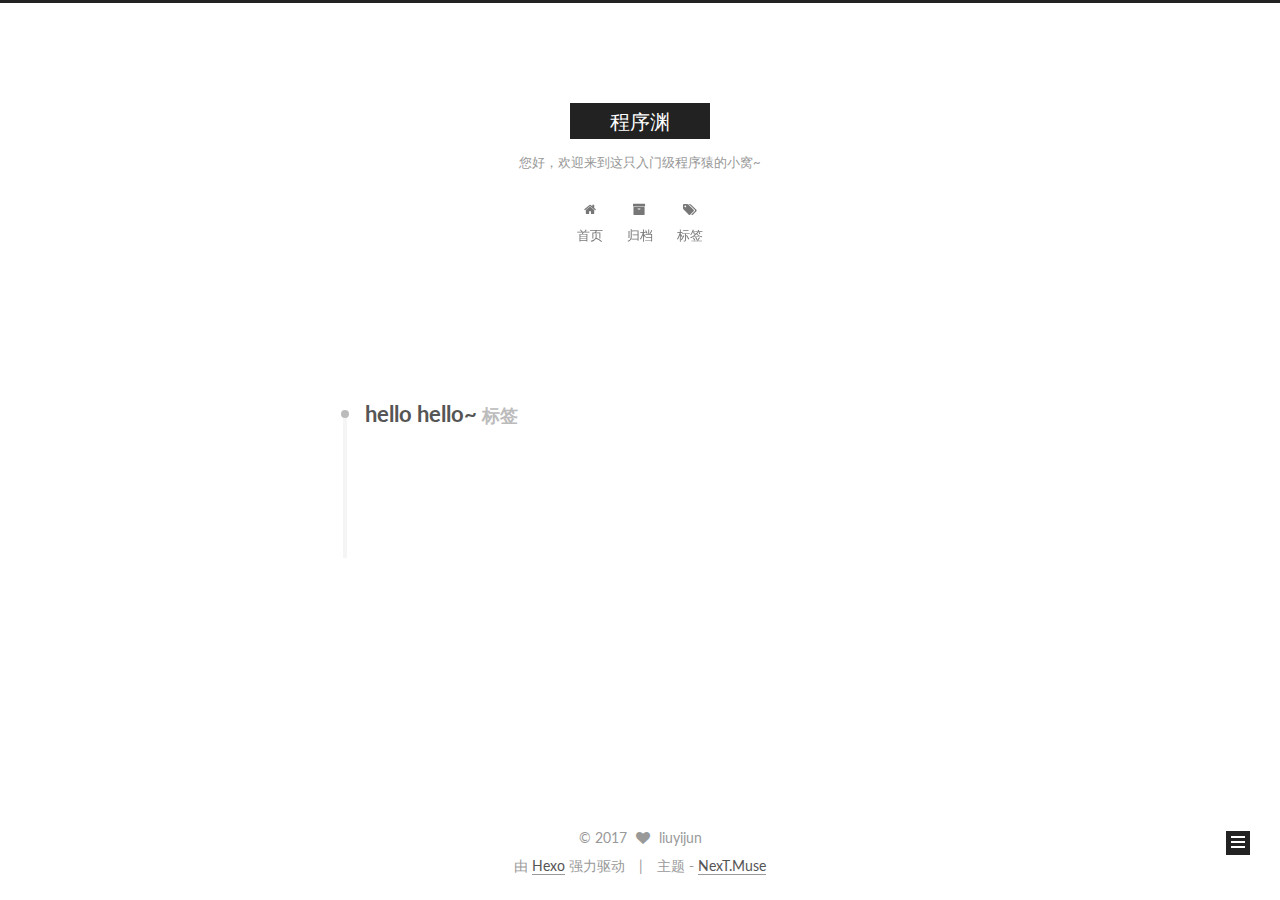
<file: tags/hello-hello/index.html>
<!doctype html>



  


<html class="theme-next muse use-motion" lang="zh-Hans">
<head>
  <meta charset="UTF-8"/>
<meta http-equiv="X-UA-Compatible" content="IE=edge" />
<meta name="viewport" content="width=device-width, initial-scale=1, maximum-scale=1"/>









<meta http-equiv="Cache-Control" content="no-transform" />
<meta http-equiv="Cache-Control" content="no-siteapp" />















  
  
  <link href="/lib/fancybox/source/jquery.fancybox.css?v=2.1.5" rel="stylesheet" type="text/css" />




  
  
  
  

  
    
    
  

  

  

  

  

  
    
    
    <link href="//fonts.googleapis.com/css?family=Lato:300,300italic,400,400italic,700,700italic&subset=latin,latin-ext" rel="stylesheet" type="text/css">
  






<link href="/lib/font-awesome/css/font-awesome.min.css?v=4.6.2" rel="stylesheet" type="text/css" />

<link href="/css/main.css?v=5.1.1" rel="stylesheet" type="text/css" />


  <meta name="keywords" content="Hexo, NexT" />








  <link rel="shortcut icon" type="image/x-icon" href="/favicon.ico?v=5.1.1" />






<meta name="description" content="你给我一滴眼泪 我就看到了你心中全部的海洋">
<meta property="og:type" content="website">
<meta property="og:title" content="程序渊">
<meta property="og:url" content="http://liuyijun.cf/tags/hello-hello/index.html">
<meta property="og:site_name" content="程序渊">
<meta property="og:description" content="你给我一滴眼泪 我就看到了你心中全部的海洋">
<meta name="twitter:card" content="summary">
<meta name="twitter:title" content="程序渊">
<meta name="twitter:description" content="你给我一滴眼泪 我就看到了你心中全部的海洋">



<script type="text/javascript" id="hexo.configurations">
  var NexT = window.NexT || {};
  var CONFIG = {
    root: '/',
    scheme: 'Muse',
    sidebar: {"position":"left","display":"post","offset":12,"offset_float":0,"b2t":false,"scrollpercent":false,"onmobile":false},
    fancybox: true,
    motion: true,
    duoshuo: {
      userId: '0',
      author: '博主'
    },
    algolia: {
      applicationID: '',
      apiKey: '',
      indexName: '',
      hits: {"per_page":10},
      labels: {"input_placeholder":"Search for Posts","hits_empty":"We didn't find any results for the search: ${query}","hits_stats":"${hits} results found in ${time} ms"}
    }
  };
</script>



  <link rel="canonical" href="http://liuyijun.cf/tags/hello-hello/"/>





  <title>标签: hello hello~ | 程序渊</title>
  














</head>

<body itemscope itemtype="http://schema.org/WebPage" lang="zh-Hans">

  
  
    
  

  <div class="container sidebar-position-left  ">
    <div class="headband"></div>

    <header id="header" class="header" itemscope itemtype="http://schema.org/WPHeader">
      <div class="header-inner"><div class="site-brand-wrapper">
  <div class="site-meta ">
    

    <div class="custom-logo-site-title">
      <a href="/"  class="brand" rel="start">
        <span class="logo-line-before"><i></i></span>
        <span class="site-title">程序渊</span>
        <span class="logo-line-after"><i></i></span>
      </a>
    </div>
      
        <p class="site-subtitle">您好，欢迎来到这只入门级程序猿的小窝~</p>
      
  </div>

  <div class="site-nav-toggle">
    <button>
      <span class="btn-bar"></span>
      <span class="btn-bar"></span>
      <span class="btn-bar"></span>
    </button>
  </div>
</div>

<nav class="site-nav">
  

  
    <ul id="menu" class="menu">
      
        
        <li class="menu-item menu-item-home">
          <a href="/" rel="section">
            
              <i class="menu-item-icon fa fa-fw fa-home"></i> <br />
            
            首页
          </a>
        </li>
      
        
        <li class="menu-item menu-item-archives">
          <a href="/archives/" rel="section">
            
              <i class="menu-item-icon fa fa-fw fa-archive"></i> <br />
            
            归档
          </a>
        </li>
      
        
        <li class="menu-item menu-item-tags">
          <a href="/tags/" rel="section">
            
              <i class="menu-item-icon fa fa-fw fa-tags"></i> <br />
            
            标签
          </a>
        </li>
      

      
    </ul>
  

  
</nav>



 </div>
    </header>

    <main id="main" class="main">
      <div class="main-inner">
        <div class="content-wrap">
          <div id="content" class="content">
            

  <div id="posts" class="posts-collapse">
    <div class="collection-title">
      <h1>hello hello~<small>标签</small>
      </h1>
    </div>

    
      

  <article class="post post-type-normal" itemscope itemtype="http://schema.org/Article">
    <header class="post-header">

      <h2 class="post-title">
        
            <a class="post-title-link" href="/2017/07/11/article-title/" itemprop="url">
              
                <span itemprop="name">article title</span>
              
            </a>
        
      </h2>

      <div class="post-meta">
        <time class="post-time" itemprop="dateCreated"
              datetime="2017-07-11T16:45:16+08:00"
              content="2017-07-11" >
          07-11
        </time>
      </div>

    </header>
  </article>


    
  </div>

  


          </div>
          


          

        </div>
        
          
  
  <div class="sidebar-toggle">
    <div class="sidebar-toggle-line-wrap">
      <span class="sidebar-toggle-line sidebar-toggle-line-first"></span>
      <span class="sidebar-toggle-line sidebar-toggle-line-middle"></span>
      <span class="sidebar-toggle-line sidebar-toggle-line-last"></span>
    </div>
  </div>

  <aside id="sidebar" class="sidebar">
    <div id="sidebar-dimmer"></div>
    <div class="sidebar-inner">

      

      

      <section class="site-overview sidebar-panel sidebar-panel-active">
        <div class="site-author motion-element" itemprop="author" itemscope itemtype="http://schema.org/Person">
          <img class="site-author-image" itemprop="image"
               src="/images/avatar.png"
               alt="liuyijun" />
          <p class="site-author-name" itemprop="name">liuyijun</p>
           
              <p class="site-description motion-element" itemprop="description">你给我一滴眼泪 我就看到了你心中全部的海洋</p>
          
        </div>
        <nav class="site-state motion-element">

          
            <div class="site-state-item site-state-posts">
              <a href="/archives/">
                <span class="site-state-item-count">2</span>
                <span class="site-state-item-name">日志</span>
              </a>
            </div>
          

          

          
            
            
            <div class="site-state-item site-state-tags">
              
                <span class="site-state-item-count">1</span>
                <span class="site-state-item-name">标签</span>
              
            </div>
          

        </nav>

        

        <div class="links-of-author motion-element">
          
        </div>

        
        

        
        

        


      </section>

      

      

    </div>
  </aside>


        
      </div>
    </main>

    <footer id="footer" class="footer">
      <div class="footer-inner">
        <div class="copyright" >
  
  &copy; 
  <span itemprop="copyrightYear">2017</span>
  <span class="with-love">
    <i class="fa fa-heart"></i>
  </span>
  <span class="author" itemprop="copyrightHolder">liuyijun</span>
</div>


<div class="powered-by">
  由 <a class="theme-link" href="https://hexo.io">Hexo</a> 强力驱动
</div>

<div class="theme-info">
  主题 -
  <a class="theme-link" href="https://github.com/iissnan/hexo-theme-next">
    NexT.Muse
  </a>
</div>


        

        
      </div>
    </footer>

    
      <div class="back-to-top">
        <i class="fa fa-arrow-up"></i>
        
      </div>
    

  </div>

  

<script type="text/javascript">
  if (Object.prototype.toString.call(window.Promise) !== '[object Function]') {
    window.Promise = null;
  }
</script>









  












  
  <script type="text/javascript" src="/lib/jquery/index.js?v=2.1.3"></script>

  
  <script type="text/javascript" src="/lib/fastclick/lib/fastclick.min.js?v=1.0.6"></script>

  
  <script type="text/javascript" src="/lib/jquery_lazyload/jquery.lazyload.js?v=1.9.7"></script>

  
  <script type="text/javascript" src="/lib/velocity/velocity.min.js?v=1.2.1"></script>

  
  <script type="text/javascript" src="/lib/velocity/velocity.ui.min.js?v=1.2.1"></script>

  
  <script type="text/javascript" src="/lib/fancybox/source/jquery.fancybox.pack.js?v=2.1.5"></script>


  


  <script type="text/javascript" src="/js/src/utils.js?v=5.1.1"></script>

  <script type="text/javascript" src="/js/src/motion.js?v=5.1.1"></script>



  
  

  
    <script type="text/javascript" src="/js/src/scrollspy.js?v=5.1.1"></script>
<script type="text/javascript" src="/js/src/post-details.js?v=5.1.1"></script>

  

  


  <script type="text/javascript" src="/js/src/bootstrap.js?v=5.1.1"></script>



  


  




	





  





  






  





  

  

  

  

  

  

</body>
</html>
</file>
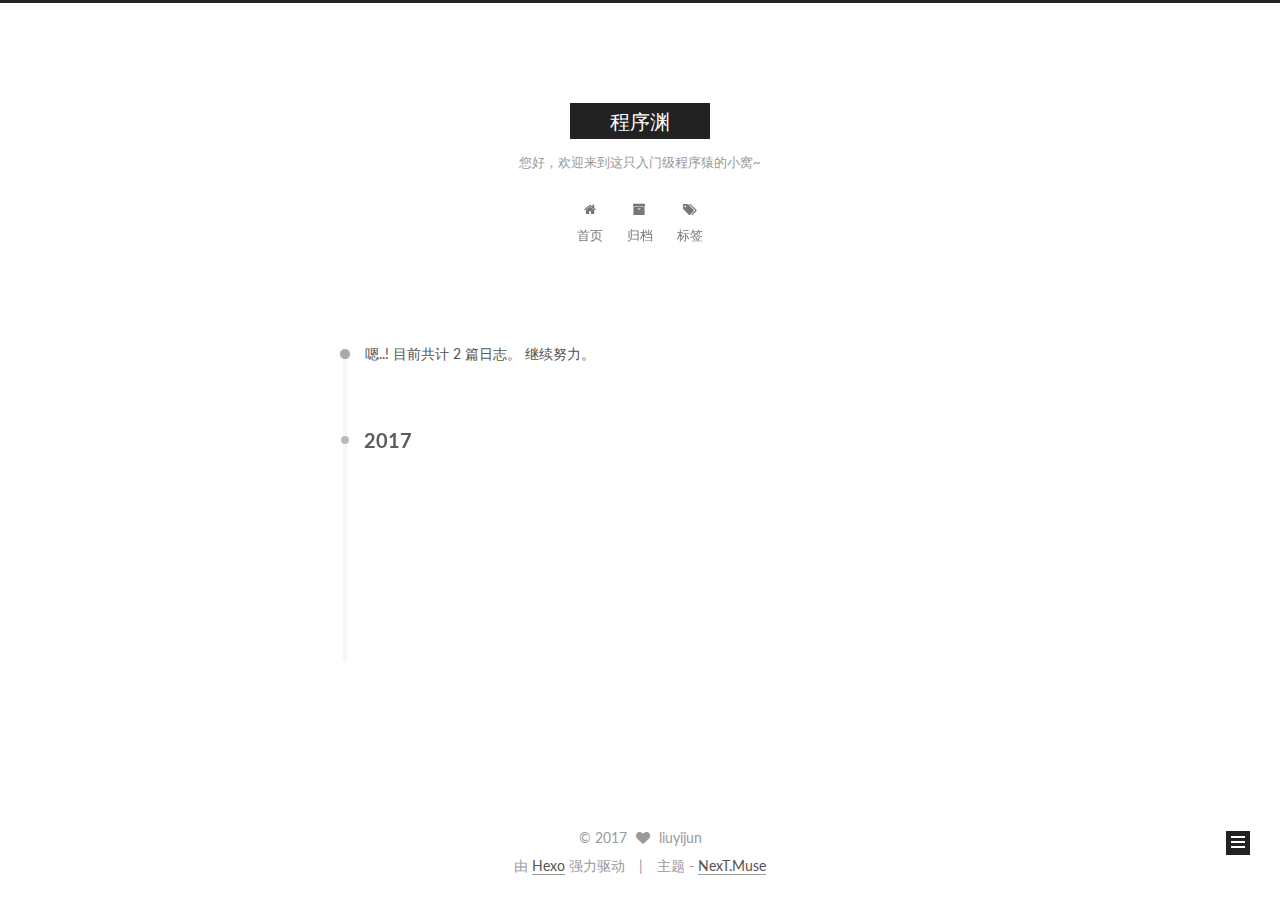
<file: archives/2017/07/index.html>
<!doctype html>



  


<html class="theme-next muse use-motion" lang="zh-Hans">
<head>
  <meta charset="UTF-8"/>
<meta http-equiv="X-UA-Compatible" content="IE=edge" />
<meta name="viewport" content="width=device-width, initial-scale=1, maximum-scale=1"/>









<meta http-equiv="Cache-Control" content="no-transform" />
<meta http-equiv="Cache-Control" content="no-siteapp" />















  
  
  <link href="/lib/fancybox/source/jquery.fancybox.css?v=2.1.5" rel="stylesheet" type="text/css" />




  
  
  
  

  
    
    
  

  

  

  

  

  
    
    
    <link href="//fonts.googleapis.com/css?family=Lato:300,300italic,400,400italic,700,700italic&subset=latin,latin-ext" rel="stylesheet" type="text/css">
  






<link href="/lib/font-awesome/css/font-awesome.min.css?v=4.6.2" rel="stylesheet" type="text/css" />

<link href="/css/main.css?v=5.1.1" rel="stylesheet" type="text/css" />


  <meta name="keywords" content="Hexo, NexT" />








  <link rel="shortcut icon" type="image/x-icon" href="/favicon.ico?v=5.1.1" />






<meta name="description" content="你给我一滴眼泪 我就看到了你心中全部的海洋">
<meta property="og:type" content="website">
<meta property="og:title" content="程序渊">
<meta property="og:url" content="http://liuyijun.cf/archives/2017/07/index.html">
<meta property="og:site_name" content="程序渊">
<meta property="og:description" content="你给我一滴眼泪 我就看到了你心中全部的海洋">
<meta name="twitter:card" content="summary">
<meta name="twitter:title" content="程序渊">
<meta name="twitter:description" content="你给我一滴眼泪 我就看到了你心中全部的海洋">



<script type="text/javascript" id="hexo.configurations">
  var NexT = window.NexT || {};
  var CONFIG = {
    root: '/',
    scheme: 'Muse',
    sidebar: {"position":"left","display":"post","offset":12,"offset_float":0,"b2t":false,"scrollpercent":false,"onmobile":false},
    fancybox: true,
    motion: true,
    duoshuo: {
      userId: '0',
      author: '博主'
    },
    algolia: {
      applicationID: '',
      apiKey: '',
      indexName: '',
      hits: {"per_page":10},
      labels: {"input_placeholder":"Search for Posts","hits_empty":"We didn't find any results for the search: ${query}","hits_stats":"${hits} results found in ${time} ms"}
    }
  };
</script>



  <link rel="canonical" href="http://liuyijun.cf/archives/2017/07/"/>





  <title>归档 | 程序渊</title>
  














</head>

<body itemscope itemtype="http://schema.org/WebPage" lang="zh-Hans">

  
  
    
  

  <div class="container sidebar-position-left  page-archive  ">
    <div class="headband"></div>

    <header id="header" class="header" itemscope itemtype="http://schema.org/WPHeader">
      <div class="header-inner"><div class="site-brand-wrapper">
  <div class="site-meta ">
    

    <div class="custom-logo-site-title">
      <a href="/"  class="brand" rel="start">
        <span class="logo-line-before"><i></i></span>
        <span class="site-title">程序渊</span>
        <span class="logo-line-after"><i></i></span>
      </a>
    </div>
      
        <p class="site-subtitle">您好，欢迎来到这只入门级程序猿的小窝~</p>
      
  </div>

  <div class="site-nav-toggle">
    <button>
      <span class="btn-bar"></span>
      <span class="btn-bar"></span>
      <span class="btn-bar"></span>
    </button>
  </div>
</div>

<nav class="site-nav">
  

  
    <ul id="menu" class="menu">
      
        
        <li class="menu-item menu-item-home">
          <a href="/" rel="section">
            
              <i class="menu-item-icon fa fa-fw fa-home"></i> <br />
            
            首页
          </a>
        </li>
      
        
        <li class="menu-item menu-item-archives">
          <a href="/archives/" rel="section">
            
              <i class="menu-item-icon fa fa-fw fa-archive"></i> <br />
            
            归档
          </a>
        </li>
      
        
        <li class="menu-item menu-item-tags">
          <a href="/tags/" rel="section">
            
              <i class="menu-item-icon fa fa-fw fa-tags"></i> <br />
            
            标签
          </a>
        </li>
      

      
    </ul>
  

  
</nav>



 </div>
    </header>

    <main id="main" class="main">
      <div class="main-inner">
        <div class="content-wrap">
          <div id="content" class="content">
            

  <section id="posts" class="posts-collapse">
    <span class="archive-move-on"></span>

    <span class="archive-page-counter">
      
      
      
        
      
      嗯..! 目前共计 2 篇日志。 继续努力。
    </span>

    

      
      
      

      
        
        <div class="collection-title">
          <h2 class="archive-year motion-element" id="archive-year-2017">2017</h2>
        </div>
      
      

      

  <article class="post post-type-normal" itemscope itemtype="http://schema.org/Article">
    <header class="post-header">

      <h2 class="post-title">
        
            <a class="post-title-link" href="/2017/07/11/article-title/" itemprop="url">
              
                <span itemprop="name">article title</span>
              
            </a>
        
      </h2>

      <div class="post-meta">
        <time class="post-time" itemprop="dateCreated"
              datetime="2017-07-11T16:45:16+08:00"
              content="2017-07-11" >
          07-11
        </time>
      </div>

    </header>
  </article>



    

      
      
      

      
      

      

  <article class="post post-type-normal" itemscope itemtype="http://schema.org/Article">
    <header class="post-header">

      <h2 class="post-title">
        
            <a class="post-title-link" href="/2017/07/11/hello-world/" itemprop="url">
              
                <span itemprop="name">Hello World</span>
              
            </a>
        
      </h2>

      <div class="post-meta">
        <time class="post-time" itemprop="dateCreated"
              datetime="2017-07-11T10:29:57+08:00"
              content="2017-07-11" >
          07-11
        </time>
      </div>

    </header>
  </article>



    

  </section>

  



          </div>
          


          

        </div>
        
          
  
  <div class="sidebar-toggle">
    <div class="sidebar-toggle-line-wrap">
      <span class="sidebar-toggle-line sidebar-toggle-line-first"></span>
      <span class="sidebar-toggle-line sidebar-toggle-line-middle"></span>
      <span class="sidebar-toggle-line sidebar-toggle-line-last"></span>
    </div>
  </div>

  <aside id="sidebar" class="sidebar">
    <div id="sidebar-dimmer"></div>
    <div class="sidebar-inner">

      

      

      <section class="site-overview sidebar-panel sidebar-panel-active">
        <div class="site-author motion-element" itemprop="author" itemscope itemtype="http://schema.org/Person">
          <img class="site-author-image" itemprop="image"
               src="/images/avatar.png"
               alt="liuyijun" />
          <p class="site-author-name" itemprop="name">liuyijun</p>
           
              <p class="site-description motion-element" itemprop="description">你给我一滴眼泪 我就看到了你心中全部的海洋</p>
          
        </div>
        <nav class="site-state motion-element">

          
            <div class="site-state-item site-state-posts">
              <a href="/archives/">
                <span class="site-state-item-count">2</span>
                <span class="site-state-item-name">日志</span>
              </a>
            </div>
          

          

          
            
            
            <div class="site-state-item site-state-tags">
              
                <span class="site-state-item-count">1</span>
                <span class="site-state-item-name">标签</span>
              
            </div>
          

        </nav>

        

        <div class="links-of-author motion-element">
          
        </div>

        
        

        
        

        


      </section>

      

      

    </div>
  </aside>


        
      </div>
    </main>

    <footer id="footer" class="footer">
      <div class="footer-inner">
        <div class="copyright" >
  
  &copy; 
  <span itemprop="copyrightYear">2017</span>
  <span class="with-love">
    <i class="fa fa-heart"></i>
  </span>
  <span class="author" itemprop="copyrightHolder">liuyijun</span>
</div>


<div class="powered-by">
  由 <a class="theme-link" href="https://hexo.io">Hexo</a> 强力驱动
</div>

<div class="theme-info">
  主题 -
  <a class="theme-link" href="https://github.com/iissnan/hexo-theme-next">
    NexT.Muse
  </a>
</div>


        

        
      </div>
    </footer>

    
      <div class="back-to-top">
        <i class="fa fa-arrow-up"></i>
        
      </div>
    

  </div>

  

<script type="text/javascript">
  if (Object.prototype.toString.call(window.Promise) !== '[object Function]') {
    window.Promise = null;
  }
</script>









  












  
  <script type="text/javascript" src="/lib/jquery/index.js?v=2.1.3"></script>

  
  <script type="text/javascript" src="/lib/fastclick/lib/fastclick.min.js?v=1.0.6"></script>

  
  <script type="text/javascript" src="/lib/jquery_lazyload/jquery.lazyload.js?v=1.9.7"></script>

  
  <script type="text/javascript" src="/lib/velocity/velocity.min.js?v=1.2.1"></script>

  
  <script type="text/javascript" src="/lib/velocity/velocity.ui.min.js?v=1.2.1"></script>

  
  <script type="text/javascript" src="/lib/fancybox/source/jquery.fancybox.pack.js?v=2.1.5"></script>


  


  <script type="text/javascript" src="/js/src/utils.js?v=5.1.1"></script>

  <script type="text/javascript" src="/js/src/motion.js?v=5.1.1"></script>



  
  

  
  
    <script type="text/javascript" id="motion.page.archive">
      $('.archive-year').velocity('transition.slideLeftIn');
    </script>
  


  


  <script type="text/javascript" src="/js/src/bootstrap.js?v=5.1.1"></script>



  


  




	





  





  






  





  

  

  

  

  

  

</body>
</html>
</file>
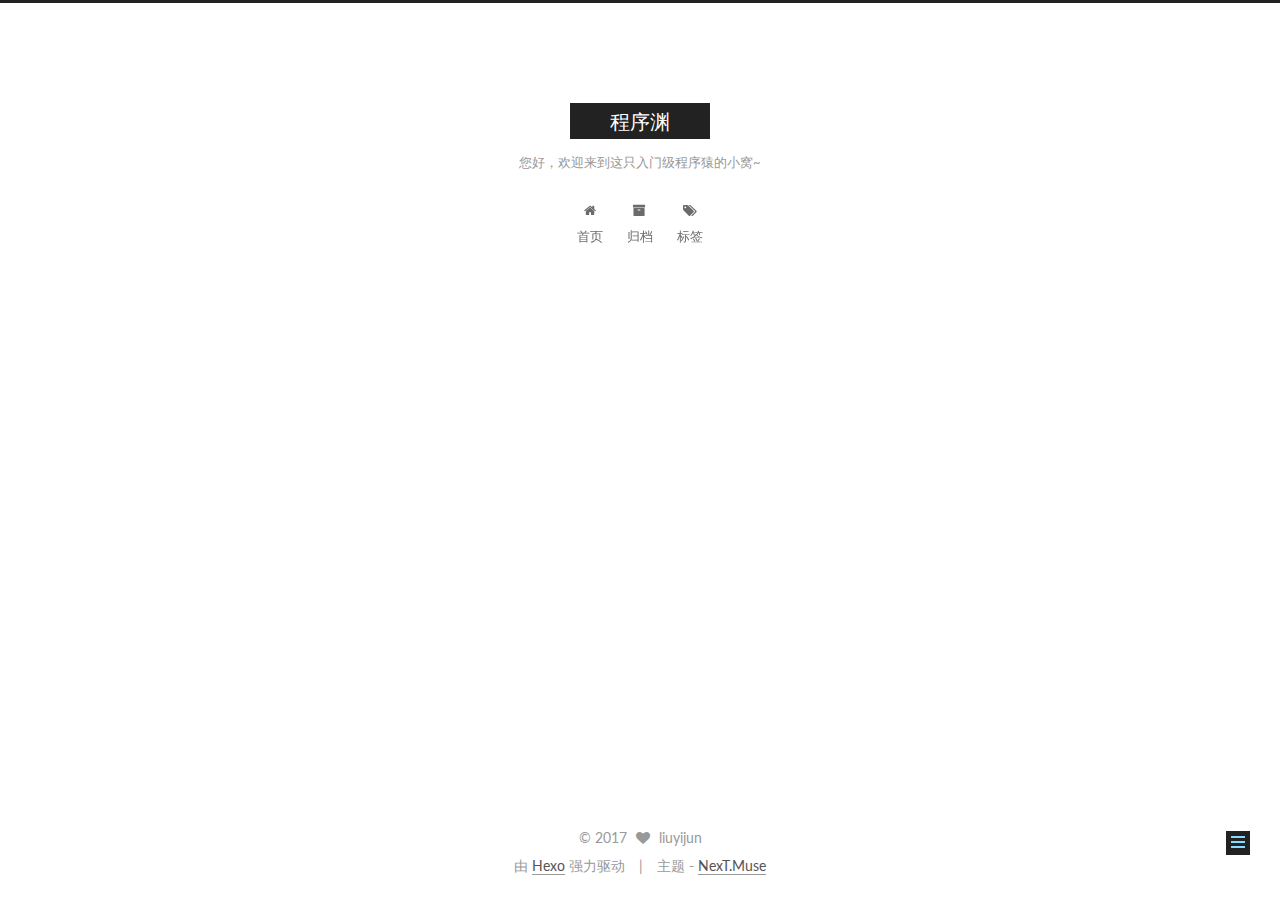
<file: 2017/07/11/article-title/index.html>
<!doctype html>



  


<html class="theme-next muse use-motion" lang="zh-Hans">
<head>
  <meta charset="UTF-8"/>
<meta http-equiv="X-UA-Compatible" content="IE=edge" />
<meta name="viewport" content="width=device-width, initial-scale=1, maximum-scale=1"/>









<meta http-equiv="Cache-Control" content="no-transform" />
<meta http-equiv="Cache-Control" content="no-siteapp" />















  
  
  <link href="/lib/fancybox/source/jquery.fancybox.css?v=2.1.5" rel="stylesheet" type="text/css" />




  
  
  
  

  
    
    
  

  

  

  

  

  
    
    
    <link href="//fonts.googleapis.com/css?family=Lato:300,300italic,400,400italic,700,700italic&subset=latin,latin-ext" rel="stylesheet" type="text/css">
  






<link href="/lib/font-awesome/css/font-awesome.min.css?v=4.6.2" rel="stylesheet" type="text/css" />

<link href="/css/main.css?v=5.1.1" rel="stylesheet" type="text/css" />


  <meta name="keywords" content="hello hello~," />








  <link rel="shortcut icon" type="image/x-icon" href="/favicon.ico?v=5.1.1" />






<meta name="description" content="你给我一滴眼泪 我就看到了你心中全部的海洋">
<meta name="keywords" content="hello hello~">
<meta property="og:type" content="article">
<meta property="og:title" content="article title">
<meta property="og:url" content="http://liuyijun.cf/2017/07/11/article-title/index.html">
<meta property="og:site_name" content="程序渊">
<meta property="og:description" content="你给我一滴眼泪 我就看到了你心中全部的海洋">
<meta property="og:updated_time" content="2017-07-11T08:46:03.175Z">
<meta name="twitter:card" content="summary">
<meta name="twitter:title" content="article title">
<meta name="twitter:description" content="你给我一滴眼泪 我就看到了你心中全部的海洋">



<script type="text/javascript" id="hexo.configurations">
  var NexT = window.NexT || {};
  var CONFIG = {
    root: '/',
    scheme: 'Muse',
    sidebar: {"position":"left","display":"post","offset":12,"offset_float":0,"b2t":false,"scrollpercent":false,"onmobile":false},
    fancybox: true,
    motion: true,
    duoshuo: {
      userId: '0',
      author: '博主'
    },
    algolia: {
      applicationID: '',
      apiKey: '',
      indexName: '',
      hits: {"per_page":10},
      labels: {"input_placeholder":"Search for Posts","hits_empty":"We didn't find any results for the search: ${query}","hits_stats":"${hits} results found in ${time} ms"}
    }
  };
</script>



  <link rel="canonical" href="http://liuyijun.cf/2017/07/11/article-title/"/>





  <title>article title | 程序渊</title>
  














</head>

<body itemscope itemtype="http://schema.org/WebPage" lang="zh-Hans">

  
  
    
  

  <div class="container sidebar-position-left page-post-detail ">
    <div class="headband"></div>

    <header id="header" class="header" itemscope itemtype="http://schema.org/WPHeader">
      <div class="header-inner"><div class="site-brand-wrapper">
  <div class="site-meta ">
    

    <div class="custom-logo-site-title">
      <a href="/"  class="brand" rel="start">
        <span class="logo-line-before"><i></i></span>
        <span class="site-title">程序渊</span>
        <span class="logo-line-after"><i></i></span>
      </a>
    </div>
      
        <p class="site-subtitle">您好，欢迎来到这只入门级程序猿的小窝~</p>
      
  </div>

  <div class="site-nav-toggle">
    <button>
      <span class="btn-bar"></span>
      <span class="btn-bar"></span>
      <span class="btn-bar"></span>
    </button>
  </div>
</div>

<nav class="site-nav">
  

  
    <ul id="menu" class="menu">
      
        
        <li class="menu-item menu-item-home">
          <a href="/" rel="section">
            
              <i class="menu-item-icon fa fa-fw fa-home"></i> <br />
            
            首页
          </a>
        </li>
      
        
        <li class="menu-item menu-item-archives">
          <a href="/archives/" rel="section">
            
              <i class="menu-item-icon fa fa-fw fa-archive"></i> <br />
            
            归档
          </a>
        </li>
      
        
        <li class="menu-item menu-item-tags">
          <a href="/tags/" rel="section">
            
              <i class="menu-item-icon fa fa-fw fa-tags"></i> <br />
            
            标签
          </a>
        </li>
      

      
    </ul>
  

  
</nav>



 </div>
    </header>

    <main id="main" class="main">
      <div class="main-inner">
        <div class="content-wrap">
          <div id="content" class="content">
            

  <div id="posts" class="posts-expand">
    

  

  
  
  

  <article class="post post-type-normal " itemscope itemtype="http://schema.org/Article">
    <link itemprop="mainEntityOfPage" href="http://liuyijun.cf/2017/07/11/article-title/">

    <span hidden itemprop="author" itemscope itemtype="http://schema.org/Person">
      <meta itemprop="name" content="liuyijun">
      <meta itemprop="description" content="">
      <meta itemprop="image" content="/images/avatar.png">
    </span>

    <span hidden itemprop="publisher" itemscope itemtype="http://schema.org/Organization">
      <meta itemprop="name" content="程序渊">
    </span>

    
      <header class="post-header">

        
        
          <h1 class="post-title" itemprop="name headline">article title</h1>
        

        <div class="post-meta">
          <span class="post-time">
            
              <span class="post-meta-item-icon">
                <i class="fa fa-calendar-o"></i>
              </span>
              
                <span class="post-meta-item-text">发表于</span>
              
              <time title="创建于" itemprop="dateCreated datePublished" datetime="2017-07-11T16:45:16+08:00">
                2017-07-11
              </time>
            

            

            
          </span>

          

          
            
          

          
          

          

          

          

        </div>
      </header>
    

    <div class="post-body" itemprop="articleBody">

      
      

      
        
      
    </div>

    <div>
      
        

      
    </div>

    <div>
      
        

      
    </div>

    <div>
      
        

      
    </div>

    <footer class="post-footer">
      
        <div class="post-tags">
          
            <a href="/tags/hello-hello/" rel="tag"># hello hello~</a>
          
        </div>
      

      
      
      

      
        <div class="post-nav">
          <div class="post-nav-next post-nav-item">
            
              <a href="/2017/07/11/hello-world/" rel="next" title="Hello World">
                <i class="fa fa-chevron-left"></i> Hello World
              </a>
            
          </div>

          <span class="post-nav-divider"></span>

          <div class="post-nav-prev post-nav-item">
            
          </div>
        </div>
      

      
      
    </footer>
  </article>



    <div class="post-spread">
      
    </div>
  </div>


          </div>
          


          
  <div class="comments" id="comments">
    
  </div>


        </div>
        
          
  
  <div class="sidebar-toggle">
    <div class="sidebar-toggle-line-wrap">
      <span class="sidebar-toggle-line sidebar-toggle-line-first"></span>
      <span class="sidebar-toggle-line sidebar-toggle-line-middle"></span>
      <span class="sidebar-toggle-line sidebar-toggle-line-last"></span>
    </div>
  </div>

  <aside id="sidebar" class="sidebar">
    <div id="sidebar-dimmer"></div>
    <div class="sidebar-inner">

      

      

      <section class="site-overview sidebar-panel sidebar-panel-active">
        <div class="site-author motion-element" itemprop="author" itemscope itemtype="http://schema.org/Person">
          <img class="site-author-image" itemprop="image"
               src="/images/avatar.png"
               alt="liuyijun" />
          <p class="site-author-name" itemprop="name">liuyijun</p>
           
              <p class="site-description motion-element" itemprop="description">你给我一滴眼泪 我就看到了你心中全部的海洋</p>
          
        </div>
        <nav class="site-state motion-element">

          
            <div class="site-state-item site-state-posts">
              <a href="/archives/">
                <span class="site-state-item-count">2</span>
                <span class="site-state-item-name">日志</span>
              </a>
            </div>
          

          

          
            
            
            <div class="site-state-item site-state-tags">
              
                <span class="site-state-item-count">1</span>
                <span class="site-state-item-name">标签</span>
              
            </div>
          

        </nav>

        

        <div class="links-of-author motion-element">
          
        </div>

        
        

        
        

        


      </section>

      

      

    </div>
  </aside>


        
      </div>
    </main>

    <footer id="footer" class="footer">
      <div class="footer-inner">
        <div class="copyright" >
  
  &copy; 
  <span itemprop="copyrightYear">2017</span>
  <span class="with-love">
    <i class="fa fa-heart"></i>
  </span>
  <span class="author" itemprop="copyrightHolder">liuyijun</span>
</div>


<div class="powered-by">
  由 <a class="theme-link" href="https://hexo.io">Hexo</a> 强力驱动
</div>

<div class="theme-info">
  主题 -
  <a class="theme-link" href="https://github.com/iissnan/hexo-theme-next">
    NexT.Muse
  </a>
</div>


        

        
      </div>
    </footer>

    
      <div class="back-to-top">
        <i class="fa fa-arrow-up"></i>
        
      </div>
    

  </div>

  

<script type="text/javascript">
  if (Object.prototype.toString.call(window.Promise) !== '[object Function]') {
    window.Promise = null;
  }
</script>









  












  
  <script type="text/javascript" src="/lib/jquery/index.js?v=2.1.3"></script>

  
  <script type="text/javascript" src="/lib/fastclick/lib/fastclick.min.js?v=1.0.6"></script>

  
  <script type="text/javascript" src="/lib/jquery_lazyload/jquery.lazyload.js?v=1.9.7"></script>

  
  <script type="text/javascript" src="/lib/velocity/velocity.min.js?v=1.2.1"></script>

  
  <script type="text/javascript" src="/lib/velocity/velocity.ui.min.js?v=1.2.1"></script>

  
  <script type="text/javascript" src="/lib/fancybox/source/jquery.fancybox.pack.js?v=2.1.5"></script>


  


  <script type="text/javascript" src="/js/src/utils.js?v=5.1.1"></script>

  <script type="text/javascript" src="/js/src/motion.js?v=5.1.1"></script>



  
  

  
  <script type="text/javascript" src="/js/src/scrollspy.js?v=5.1.1"></script>
<script type="text/javascript" src="/js/src/post-details.js?v=5.1.1"></script>



  


  <script type="text/javascript" src="/js/src/bootstrap.js?v=5.1.1"></script>



  


  




	





  





  






  





  

  

  

  

  

  

</body>
</html>
</file>
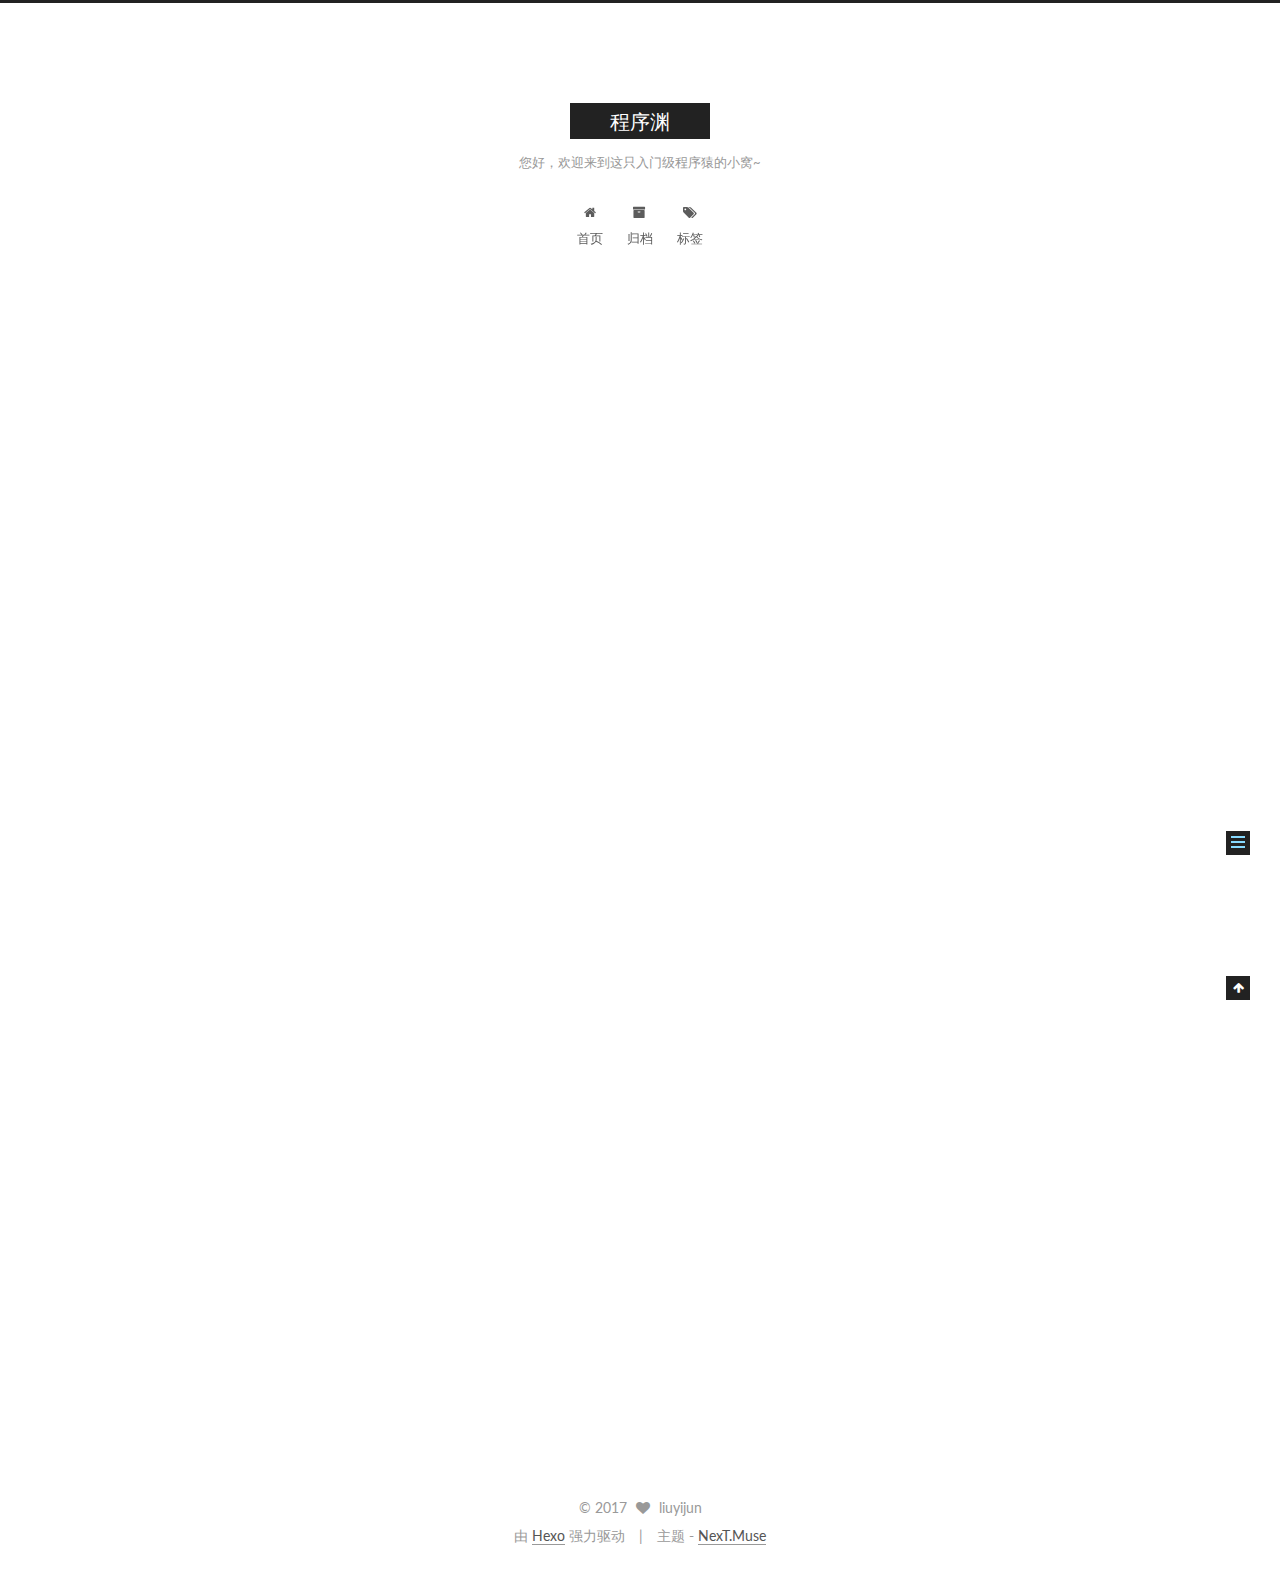
<file: 2017/07/11/hello-world/index.html>
<!doctype html>



  


<html class="theme-next muse use-motion" lang="zh-Hans">
<head>
  <meta charset="UTF-8"/>
<meta http-equiv="X-UA-Compatible" content="IE=edge" />
<meta name="viewport" content="width=device-width, initial-scale=1, maximum-scale=1"/>









<meta http-equiv="Cache-Control" content="no-transform" />
<meta http-equiv="Cache-Control" content="no-siteapp" />















  
  
  <link href="/lib/fancybox/source/jquery.fancybox.css?v=2.1.5" rel="stylesheet" type="text/css" />




  
  
  
  

  
    
    
  

  

  

  

  

  
    
    
    <link href="//fonts.googleapis.com/css?family=Lato:300,300italic,400,400italic,700,700italic&subset=latin,latin-ext" rel="stylesheet" type="text/css">
  






<link href="/lib/font-awesome/css/font-awesome.min.css?v=4.6.2" rel="stylesheet" type="text/css" />

<link href="/css/main.css?v=5.1.1" rel="stylesheet" type="text/css" />


  <meta name="keywords" content="Hexo, NexT" />








  <link rel="shortcut icon" type="image/x-icon" href="/favicon.ico?v=5.1.1" />






<meta name="description" content="Welcome to Hexo! This is your very first post. Check documentation for more info. If you get any problems when using Hexo, you can find the answer in troubleshooting or you can ask me on GitHub. Quick">
<meta property="og:type" content="article">
<meta property="og:title" content="Hello World">
<meta property="og:url" content="http://liuyijun.cf/2017/07/11/hello-world/index.html">
<meta property="og:site_name" content="程序渊">
<meta property="og:description" content="Welcome to Hexo! This is your very first post. Check documentation for more info. If you get any problems when using Hexo, you can find the answer in troubleshooting or you can ask me on GitHub. Quick">
<meta property="og:updated_time" content="2017-07-11T02:29:57.639Z">
<meta name="twitter:card" content="summary">
<meta name="twitter:title" content="Hello World">
<meta name="twitter:description" content="Welcome to Hexo! This is your very first post. Check documentation for more info. If you get any problems when using Hexo, you can find the answer in troubleshooting or you can ask me on GitHub. Quick">



<script type="text/javascript" id="hexo.configurations">
  var NexT = window.NexT || {};
  var CONFIG = {
    root: '/',
    scheme: 'Muse',
    sidebar: {"position":"left","display":"post","offset":12,"offset_float":0,"b2t":false,"scrollpercent":false,"onmobile":false},
    fancybox: true,
    motion: true,
    duoshuo: {
      userId: '0',
      author: '博主'
    },
    algolia: {
      applicationID: '',
      apiKey: '',
      indexName: '',
      hits: {"per_page":10},
      labels: {"input_placeholder":"Search for Posts","hits_empty":"We didn't find any results for the search: ${query}","hits_stats":"${hits} results found in ${time} ms"}
    }
  };
</script>



  <link rel="canonical" href="http://liuyijun.cf/2017/07/11/hello-world/"/>





  <title>Hello World | 程序渊</title>
  














</head>

<body itemscope itemtype="http://schema.org/WebPage" lang="zh-Hans">

  
  
    
  

  <div class="container sidebar-position-left page-post-detail ">
    <div class="headband"></div>

    <header id="header" class="header" itemscope itemtype="http://schema.org/WPHeader">
      <div class="header-inner"><div class="site-brand-wrapper">
  <div class="site-meta ">
    

    <div class="custom-logo-site-title">
      <a href="/"  class="brand" rel="start">
        <span class="logo-line-before"><i></i></span>
        <span class="site-title">程序渊</span>
        <span class="logo-line-after"><i></i></span>
      </a>
    </div>
      
        <p class="site-subtitle">您好，欢迎来到这只入门级程序猿的小窝~</p>
      
  </div>

  <div class="site-nav-toggle">
    <button>
      <span class="btn-bar"></span>
      <span class="btn-bar"></span>
      <span class="btn-bar"></span>
    </button>
  </div>
</div>

<nav class="site-nav">
  

  
    <ul id="menu" class="menu">
      
        
        <li class="menu-item menu-item-home">
          <a href="/" rel="section">
            
              <i class="menu-item-icon fa fa-fw fa-home"></i> <br />
            
            首页
          </a>
        </li>
      
        
        <li class="menu-item menu-item-archives">
          <a href="/archives/" rel="section">
            
              <i class="menu-item-icon fa fa-fw fa-archive"></i> <br />
            
            归档
          </a>
        </li>
      
        
        <li class="menu-item menu-item-tags">
          <a href="/tags/" rel="section">
            
              <i class="menu-item-icon fa fa-fw fa-tags"></i> <br />
            
            标签
          </a>
        </li>
      

      
    </ul>
  

  
</nav>



 </div>
    </header>

    <main id="main" class="main">
      <div class="main-inner">
        <div class="content-wrap">
          <div id="content" class="content">
            

  <div id="posts" class="posts-expand">
    

  

  
  
  

  <article class="post post-type-normal " itemscope itemtype="http://schema.org/Article">
    <link itemprop="mainEntityOfPage" href="http://liuyijun.cf/2017/07/11/hello-world/">

    <span hidden itemprop="author" itemscope itemtype="http://schema.org/Person">
      <meta itemprop="name" content="liuyijun">
      <meta itemprop="description" content="">
      <meta itemprop="image" content="/images/avatar.png">
    </span>

    <span hidden itemprop="publisher" itemscope itemtype="http://schema.org/Organization">
      <meta itemprop="name" content="程序渊">
    </span>

    
      <header class="post-header">

        
        
          <h1 class="post-title" itemprop="name headline">Hello World</h1>
        

        <div class="post-meta">
          <span class="post-time">
            
              <span class="post-meta-item-icon">
                <i class="fa fa-calendar-o"></i>
              </span>
              
                <span class="post-meta-item-text">发表于</span>
              
              <time title="创建于" itemprop="dateCreated datePublished" datetime="2017-07-11T10:29:57+08:00">
                2017-07-11
              </time>
            

            

            
          </span>

          

          
            
          

          
          

          

          

          

        </div>
      </header>
    

    <div class="post-body" itemprop="articleBody">

      
      

      
        <p>Welcome to <a href="https://hexo.io/" target="_blank" rel="external">Hexo</a>! This is your very first post. Check <a href="https://hexo.io/docs/" target="_blank" rel="external">documentation</a> for more info. If you get any problems when using Hexo, you can find the answer in <a href="https://hexo.io/docs/troubleshooting.html" target="_blank" rel="external">troubleshooting</a> or you can ask me on <a href="https://github.com/hexojs/hexo/issues" target="_blank" rel="external">GitHub</a>.</p>
<h2 id="Quick-Start"><a href="#Quick-Start" class="headerlink" title="Quick Start"></a>Quick Start</h2><h3 id="Create-a-new-post"><a href="#Create-a-new-post" class="headerlink" title="Create a new post"></a>Create a new post</h3><figure class="highlight bash"><table><tr><td class="gutter"><pre><div class="line">1</div></pre></td><td class="code"><pre><div class="line">$ hexo new <span class="string">"My New Post"</span></div></pre></td></tr></table></figure>
<p>More info: <a href="https://hexo.io/docs/writing.html" target="_blank" rel="external">Writing</a></p>
<h3 id="Run-server"><a href="#Run-server" class="headerlink" title="Run server"></a>Run server</h3><figure class="highlight bash"><table><tr><td class="gutter"><pre><div class="line">1</div></pre></td><td class="code"><pre><div class="line">$ hexo server</div></pre></td></tr></table></figure>
<p>More info: <a href="https://hexo.io/docs/server.html" target="_blank" rel="external">Server</a></p>
<h3 id="Generate-static-files"><a href="#Generate-static-files" class="headerlink" title="Generate static files"></a>Generate static files</h3><figure class="highlight bash"><table><tr><td class="gutter"><pre><div class="line">1</div></pre></td><td class="code"><pre><div class="line">$ hexo generate</div></pre></td></tr></table></figure>
<p>More info: <a href="https://hexo.io/docs/generating.html" target="_blank" rel="external">Generating</a></p>
<h3 id="Deploy-to-remote-sites"><a href="#Deploy-to-remote-sites" class="headerlink" title="Deploy to remote sites"></a>Deploy to remote sites</h3><figure class="highlight bash"><table><tr><td class="gutter"><pre><div class="line">1</div></pre></td><td class="code"><pre><div class="line">$ hexo deploy</div></pre></td></tr></table></figure>
<p>More info: <a href="https://hexo.io/docs/deployment.html" target="_blank" rel="external">Deployment</a></p>

      
    </div>

    <div>
      
        

      
    </div>

    <div>
      
        

      
    </div>

    <div>
      
        

      
    </div>

    <footer class="post-footer">
      

      
      
      

      
        <div class="post-nav">
          <div class="post-nav-next post-nav-item">
            
          </div>

          <span class="post-nav-divider"></span>

          <div class="post-nav-prev post-nav-item">
            
              <a href="/2017/07/11/article-title/" rel="prev" title="article title">
                article title <i class="fa fa-chevron-right"></i>
              </a>
            
          </div>
        </div>
      

      
      
    </footer>
  </article>



    <div class="post-spread">
      
    </div>
  </div>


          </div>
          


          
  <div class="comments" id="comments">
    
  </div>


        </div>
        
          
  
  <div class="sidebar-toggle">
    <div class="sidebar-toggle-line-wrap">
      <span class="sidebar-toggle-line sidebar-toggle-line-first"></span>
      <span class="sidebar-toggle-line sidebar-toggle-line-middle"></span>
      <span class="sidebar-toggle-line sidebar-toggle-line-last"></span>
    </div>
  </div>

  <aside id="sidebar" class="sidebar">
    <div id="sidebar-dimmer"></div>
    <div class="sidebar-inner">

      

      
        <ul class="sidebar-nav motion-element">
          <li class="sidebar-nav-toc sidebar-nav-active" data-target="post-toc-wrap" >
            文章目录
          </li>
          <li class="sidebar-nav-overview" data-target="site-overview">
            站点概览
          </li>
        </ul>
      

      <section class="site-overview sidebar-panel">
        <div class="site-author motion-element" itemprop="author" itemscope itemtype="http://schema.org/Person">
          <img class="site-author-image" itemprop="image"
               src="/images/avatar.png"
               alt="liuyijun" />
          <p class="site-author-name" itemprop="name">liuyijun</p>
           
              <p class="site-description motion-element" itemprop="description">你给我一滴眼泪 我就看到了你心中全部的海洋</p>
          
        </div>
        <nav class="site-state motion-element">

          
            <div class="site-state-item site-state-posts">
              <a href="/archives/">
                <span class="site-state-item-count">2</span>
                <span class="site-state-item-name">日志</span>
              </a>
            </div>
          

          

          
            
            
            <div class="site-state-item site-state-tags">
              
                <span class="site-state-item-count">1</span>
                <span class="site-state-item-name">标签</span>
              
            </div>
          

        </nav>

        

        <div class="links-of-author motion-element">
          
        </div>

        
        

        
        

        


      </section>

      
      <!--noindex-->
        <section class="post-toc-wrap motion-element sidebar-panel sidebar-panel-active">
          <div class="post-toc">

            
              
            

            
              <div class="post-toc-content"><ol class="nav"><li class="nav-item nav-level-2"><a class="nav-link" href="#Quick-Start"><span class="nav-number">1.</span> <span class="nav-text">Quick Start</span></a><ol class="nav-child"><li class="nav-item nav-level-3"><a class="nav-link" href="#Create-a-new-post"><span class="nav-number">1.1.</span> <span class="nav-text">Create a new post</span></a></li><li class="nav-item nav-level-3"><a class="nav-link" href="#Run-server"><span class="nav-number">1.2.</span> <span class="nav-text">Run server</span></a></li><li class="nav-item nav-level-3"><a class="nav-link" href="#Generate-static-files"><span class="nav-number">1.3.</span> <span class="nav-text">Generate static files</span></a></li><li class="nav-item nav-level-3"><a class="nav-link" href="#Deploy-to-remote-sites"><span class="nav-number">1.4.</span> <span class="nav-text">Deploy to remote sites</span></a></li></ol></li></ol></div>
            

          </div>
        </section>
      <!--/noindex-->
      

      

    </div>
  </aside>


        
      </div>
    </main>

    <footer id="footer" class="footer">
      <div class="footer-inner">
        <div class="copyright" >
  
  &copy; 
  <span itemprop="copyrightYear">2017</span>
  <span class="with-love">
    <i class="fa fa-heart"></i>
  </span>
  <span class="author" itemprop="copyrightHolder">liuyijun</span>
</div>


<div class="powered-by">
  由 <a class="theme-link" href="https://hexo.io">Hexo</a> 强力驱动
</div>

<div class="theme-info">
  主题 -
  <a class="theme-link" href="https://github.com/iissnan/hexo-theme-next">
    NexT.Muse
  </a>
</div>


        

        
      </div>
    </footer>

    
      <div class="back-to-top">
        <i class="fa fa-arrow-up"></i>
        
      </div>
    

  </div>

  

<script type="text/javascript">
  if (Object.prototype.toString.call(window.Promise) !== '[object Function]') {
    window.Promise = null;
  }
</script>









  












  
  <script type="text/javascript" src="/lib/jquery/index.js?v=2.1.3"></script>

  
  <script type="text/javascript" src="/lib/fastclick/lib/fastclick.min.js?v=1.0.6"></script>

  
  <script type="text/javascript" src="/lib/jquery_lazyload/jquery.lazyload.js?v=1.9.7"></script>

  
  <script type="text/javascript" src="/lib/velocity/velocity.min.js?v=1.2.1"></script>

  
  <script type="text/javascript" src="/lib/velocity/velocity.ui.min.js?v=1.2.1"></script>

  
  <script type="text/javascript" src="/lib/fancybox/source/jquery.fancybox.pack.js?v=2.1.5"></script>


  


  <script type="text/javascript" src="/js/src/utils.js?v=5.1.1"></script>

  <script type="text/javascript" src="/js/src/motion.js?v=5.1.1"></script>



  
  

  
  <script type="text/javascript" src="/js/src/scrollspy.js?v=5.1.1"></script>
<script type="text/javascript" src="/js/src/post-details.js?v=5.1.1"></script>



  


  <script type="text/javascript" src="/js/src/bootstrap.js?v=5.1.1"></script>



  


  




	





  





  






  





  

  

  

  

  

  

</body>
</html>
</file>
<file: css/main.css>
/* normalize.css v3.0.2 | MIT License | git.io/normalize */
html {
  font-family: sans-serif; /* 1 */
  -ms-text-size-adjust: 100%; /* 2 */
  -webkit-text-size-adjust: 100%; /* 2 */
}
body {
  margin: 0;
}
article,
aside,
details,
figcaption,
figure,
footer,
header,
hgroup,
main,
menu,
nav,
section,
summary {
  display: block;
}
audio,
canvas,
progress,
video {
  display: inline-block; /* 1 */
  vertical-align: baseline; /* 2 */
}
audio:not([controls]) {
  display: none;
  height: 0;
}
[hidden],
template {
  display: none;
}
a {
  background-color: transparent;
}
a:active,
a:hover {
  outline: 0;
}
abbr[title] {
  border-bottom: 1px dotted;
}
b,
strong {
  font-weight: bold;
}
dfn {
  font-style: italic;
}
h1 {
  font-size: 2em;
  margin: 0.67em 0;
}
mark {
  background: #ff0;
  color: #000;
}
small {
  font-size: 80%;
}
sub,
sup {
  font-size: 75%;
  line-height: 0;
  position: relative;
  vertical-align: baseline;
}
sup {
  top: -0.5em;
}
sub {
  bottom: -0.25em;
}
img {
  border: 0;
}
svg:not(:root) {
  overflow: hidden;
}
figure {
  margin: 1em 40px;
}
hr {
  -moz-box-sizing: content-box;
  box-sizing: content-box;
  height: 0;
}
pre {
  overflow: auto;
}
code,
kbd,
pre,
samp {
  font-family: monospace, monospace;
  font-size: 1em;
}
button,
input,
optgroup,
select,
textarea {
  color: inherit; /* 1 */
  font: inherit; /* 2 */
  margin: 0; /* 3 */
}
button {
  overflow: visible;
}
button,
select {
  text-transform: none;
}
button,
html input[type="button"],
input[type="reset"],
input[type="submit"] {
  -webkit-appearance: button; /* 2 */
  cursor: pointer; /* 3 */
}
button[disabled],
html input[disabled] {
  cursor: default;
}
button::-moz-focus-inner,
input::-moz-focus-inner {
  border: 0;
  padding: 0;
}
input {
  line-height: normal;
}
input[type="checkbox"],
input[type="radio"] {
  box-sizing: border-box; /* 1 */
  padding: 0; /* 2 */
}
input[type="number"]::-webkit-inner-spin-button,
input[type="number"]::-webkit-outer-spin-button {
  height: auto;
}
input[type="search"] {
  -webkit-appearance: textfield; /* 1 */
  -moz-box-sizing: content-box;
  -webkit-box-sizing: content-box; /* 2 */
  box-sizing: content-box;
}
input[type="search"]::-webkit-search-cancel-button,
input[type="search"]::-webkit-search-decoration {
  -webkit-appearance: none;
}
fieldset {
  border: 1px solid #c0c0c0;
  margin: 0 2px;
  padding: 0.35em 0.625em 0.75em;
}
legend {
  border: 0; /* 1 */
  padding: 0; /* 2 */
}
textarea {
  overflow: auto;
}
optgroup {
  font-weight: bold;
}
table {
  border-collapse: collapse;
  border-spacing: 0;
}
td,
th {
  padding: 0;
}
::selection {
  background: #262a30;
  color: #fff;
}
body {
  position: relative;
  font-family: 'Lato', "PingFang SC", "Microsoft YaHei", sans-serif;
  font-size: 14px;
  line-height: 2;
  color: #555;
  background: #fff;
}
@media (max-width: 767px) {
  body {
    padding-right: 0 !important;
  }
}
@media (min-width: 768px) and (max-width: 991px) {
  body {
    padding-right: 0 !important;
  }
}
@media (min-width: 1600px) {
  body {
    font-size: 16px;
  }
}
h1,
h2,
h3,
h4,
h5,
h6 {
  margin: 0;
  padding: 0;
  font-weight: bold;
  line-height: 1.5;
  font-family: 'Lato', "PingFang SC", "Microsoft YaHei", sans-serif;
}
h2,
h3,
h4,
h5,
h6 {
  margin: 20px 0 15px;
}
h1 {
  font-size: 22px;
}
@media (max-width: 767px) {
  h1 {
    font-size: 18px;
  }
}
h2 {
  font-size: 20px;
}
@media (max-width: 767px) {
  h2 {
    font-size: 16px;
  }
}
h3 {
  font-size: 18px;
}
@media (max-width: 767px) {
  h3 {
    font-size: 14px;
  }
}
h4 {
  font-size: 16px;
}
@media (max-width: 767px) {
  h4 {
    font-size: 12px;
  }
}
h5 {
  font-size: 14px;
}
@media (max-width: 767px) {
  h5 {
    font-size: 10px;
  }
}
h6 {
  font-size: 12px;
}
@media (max-width: 767px) {
  h6 {
    font-size: 8px;
  }
}
p {
  margin: 0 0 25px 0;
}
a {
  color: #555;
  text-decoration: none;
  border-bottom: 1px solid #999;
  word-wrap: break-word;
}
a:hover {
  color: #222;
  border-bottom-color: #222;
}
blockquote {
  margin: 0;
  padding: 0;
}
img {
  display: block;
  margin: auto;
  max-width: 100%;
  height: auto;
}
hr {
  margin: 40px 0;
  height: 3px;
  border: none;
  background-color: #ddd;
  background-image: repeating-linear-gradient(-45deg, #fff, #fff 4px, transparent 4px, transparent 8px);
}
blockquote {
  padding: 0 15px;
  color: #666;
  border-left: 4px solid #ddd;
}
blockquote cite::before {
  content: "-";
  padding: 0 5px;
}
dt {
  font-weight: 700;
}
dd {
  margin: 0;
  padding: 0;
}
.text-left {
  text-align: left;
}
.text-center {
  text-align: center;
}
.text-right {
  text-align: right;
}
.text-justify {
  text-align: justify;
}
.text-nowrap {
  white-space: nowrap;
}
.text-lowercase {
  text-transform: lowercase;
}
.text-uppercase {
  text-transform: uppercase;
}
.text-capitalize {
  text-transform: capitalize;
}
.center-block {
  display: block;
  margin-left: auto;
  margin-right: auto;
}
.clearfix:before,
.clearfix:after {
  content: " ";
  display: table;
}
.clearfix:after {
  clear: both;
}
.pullquote {
  width: 45%;
}
.pullquote.left {
  float: left;
  margin-left: 5px;
  margin-right: 10px;
}
.pullquote.right {
  float: right;
  margin-left: 10px;
  margin-right: 5px;
}
.affix.affix.affix {
  position: fixed;
}
.translation {
  margin-top: -20px;
  font-size: 14px;
  color: #999;
}
.scrollbar-measure {
  width: 100px;
  height: 100px;
  overflow: scroll;
  position: absolute;
  top: -9999px;
}
.use-motion .motion-element {
  opacity: 0;
}
table {
  margin: 20px 0;
  width: 100%;
  border-collapse: collapse;
  border-spacing: 0;
  border: 1px solid #ddd;
  font-size: 14px;
  table-layout: fixed;
  word-wrap: break-all;
}
table>tbody>tr:nth-of-type(odd) {
  background-color: #f9f9f9;
}
table>tbody>tr:hover {
  background-color: #f5f5f5;
}
caption,
th,
td {
  padding: 8px;
  text-align: left;
  vertical-align: middle;
  font-weight: normal;
}
th,
td {
  border-bottom: 3px solid #ddd;
  border-right: 1px solid #eee;
}
th {
  padding-bottom: 10px;
  font-weight: 700;
}
td {
  border-bottom-width: 1px;
}
html,
body {
  height: 100%;
}
.container {
  position: relative;
  min-height: 100%;
}
.header-inner {
  margin: 0 auto;
  padding: 100px 0 70px;
  width: 700px;
}
@media (min-width: 1600px) {
  .container .header-inner {
    width: 900px;
  }
}
.main {
  padding-bottom: 150px;
}
.main-inner {
  margin: 0 auto;
  width: 700px;
}
@media (min-width: 1600px) {
  .container .main-inner {
    width: 900px;
  }
}
.footer {
  position: absolute;
  left: 0;
  bottom: 0;
  width: 100%;
  min-height: 50px;
}
.footer-inner {
  box-sizing: border-box;
  margin: 20px auto;
  width: 700px;
}
@media (min-width: 1600px) {
  .container .footer-inner {
    width: 900px;
  }
}
pre,
.highlight {
  overflow: auto;
  margin: 20px 0;
  padding: 0;
  font-size: 13px;
  color: #4d4d4c;
  background: #f7f7f7;
  line-height: 1.6;
}
pre,
code {
  font-family: consolas, Menlo, "PingFang SC", "Microsoft YaHei", monospace;
}
code {
  padding: 2px 4px;
  word-wrap: break-word;
  color: #555;
  background: #eee;
  border-radius: 3px;
  font-size: 13px;
}
pre code {
  padding: 0;
  color: #4d4d4c;
  background: none;
  text-shadow: none;
}
.highlight {
  border-radius: 1px;
}
.highlight pre {
  border: none;
  margin: 0;
  padding: 10px 0;
}
.highlight table {
  margin: 0;
  width: auto;
  border: none;
}
.highlight td {
  border: none;
  padding: 0;
}
.highlight figcaption {
  font-size: 1em;
  color: #4d4d4c;
  line-height: 1em;
  margin-bottom: 1em;
}
.highlight figcaption:before,
.highlight figcaption:after {
  content: " ";
  display: table;
}
.highlight figcaption:after {
  clear: both;
}
.highlight figcaption a {
  float: right;
  color: #4d4d4c;
}
.highlight figcaption a:hover {
  border-bottom-color: #4d4d4c;
}
.highlight .gutter pre {
  padding-left: 10px;
  padding-right: 10px;
  color: #869194;
  text-align: right;
  background-color: #eff2f3;
}
.highlight .code pre {
  width: 100%;
  padding-left: 10px;
  padding-right: 10px;
  background-color: #f7f7f7;
}
.highlight .line {
  height: 20px;
}
.gutter {
  -webkit-user-select: none;
  -moz-user-select: none;
  -ms-user-select: none;
  user-select: none;
}
.gist table {
  width: auto;
}
.gist table td {
  border: none;
}
pre .deletion {
  background: #fdd;
}
pre .addition {
  background: #dfd;
}
pre .meta {
  color: #8959a8;
}
pre .comment {
  color: #8e908c;
}
pre .variable,
pre .attribute,
pre .tag,
pre .regexp,
pre .ruby .constant,
pre .xml .tag .title,
pre .xml .pi,
pre .xml .doctype,
pre .html .doctype,
pre .css .id,
pre .css .class,
pre .css .pseudo {
  color: #c82829;
}
pre .number,
pre .preprocessor,
pre .built_in,
pre .literal,
pre .params,
pre .constant,
pre .command {
  color: #f5871f;
}
pre .ruby .class .title,
pre .css .rules .attribute,
pre .string,
pre .value,
pre .inheritance,
pre .header,
pre .ruby .symbol,
pre .xml .cdata,
pre .special,
pre .number,
pre .formula {
  color: #718c00;
}
pre .title,
pre .css .hexcolor {
  color: #3e999f;
}
pre .function,
pre .python .decorator,
pre .python .title,
pre .ruby .function .title,
pre .ruby .title .keyword,
pre .perl .sub,
pre .javascript .title,
pre .coffeescript .title {
  color: #4271ae;
}
pre .keyword,
pre .javascript .function {
  color: #8959a8;
}
.full-image.full-image.full-image {
  border: none;
  max-width: 100%;
  width: auto;
  margin: 20px auto;
}
@media (min-width: 992px) {
  .full-image.full-image.full-image {
    max-width: none;
    width: 110%;
    margin: 25px -5%;
  }
}
.blockquote-center,
.page-home .post-type-quote blockquote,
.page-post-detail .post-type-quote blockquote {
  position: relative;
  margin: 40px 0;
  padding: 0;
  border-left: none;
  text-align: center;
}
.blockquote-center::before,
.page-home .post-type-quote blockquote::before,
.page-post-detail .post-type-quote blockquote::before,
.blockquote-center::after,
.page-home .post-type-quote blockquote::after,
.page-post-detail .post-type-quote blockquote::after {
  position: absolute;
  content: ' ';
  display: block;
  width: 100%;
  height: 24px;
  opacity: 0.2;
  background-repeat: no-repeat;
  background-position: 0 -6px;
  background-size: 22px 22px;
}
.blockquote-center::before,
.page-home .post-type-quote blockquote::before,
.page-post-detail .post-type-quote blockquote::before {
  top: -20px;
  background-image: url("../images/quote-l.svg");
  border-top: 1px solid #ccc;
}
.blockquote-center::after,
.page-home .post-type-quote blockquote::after,
.page-post-detail .post-type-quote blockquote::after {
  bottom: -20px;
  background-image: url("../images/quote-r.svg");
  border-bottom: 1px solid #ccc;
  background-position: 100% 8px;
}
.blockquote-center p,
.page-home .post-type-quote blockquote p,
.page-post-detail .post-type-quote blockquote p,
.blockquote-center div,
.page-home .post-type-quote blockquote div,
.page-post-detail .post-type-quote blockquote div {
  text-align: center;
}
.post .post-body .group-picture img {
  box-sizing: border-box;
  padding: 0 3px;
  border: none;
}
.post .group-picture-row {
  overflow: hidden;
  margin-top: 6px;
}
.post .group-picture-row:first-child {
  margin-top: 0;
}
.post .group-picture-column {
  float: left;
}
.page-post-detail .post-body .group-picture-column {
  float: none;
  margin-top: 10px;
  width: auto !important;
}
.page-post-detail .post-body .group-picture-column img {
  margin: 0 auto;
}
.page-archive .group-picture-container {
  overflow: hidden;
}
.page-archive .group-picture-row {
  float: left;
}
.page-archive .group-picture-row:first-child {
  margin-top: 6px;
}
.page-archive .group-picture-column {
  max-width: 150px;
  max-height: 150px;
}
.note {
  padding: 20px;
  margin: 20px 0;
  border: 1px solid #eee;
  border-left-width: 5px;
  border-radius: 3px;
}
.note h2,
.note h3,
.note h4,
.note h5,
.note h6 {
  margin-top: 0;
  margin-bottom: 5px;
  padding-top: 0 !important;
}
.note p:last-child {
  margin-bottom: 0;
}
.note code {
  border-radius: 3px;
}
.note+.note {
  margin-top: -5px;
}
.default {
  border-left-color: #777;
}
.default h2,
.default h3,
.default h4,
.default h5,
.default h6 {
  color: #777;
}
.primary {
  border-left-color: #428bca;
}
.primary h2,
.primary h3,
.primary h4,
.primary h5,
.primary h6 {
  color: #428bca;
}
.success {
  border-left-color: #5cb85c;
}
.success h2,
.success h3,
.success h4,
.success h5,
.success h6 {
  color: #5cb85c;
}
.danger {
  border-left-color: #d9534f;
}
.danger h2,
.danger h3,
.danger h4,
.danger h5,
.danger h6 {
  color: #d9534f;
}
.warning {
  border-left-color: #f0ad4e;
}
.warning h2,
.warning h3,
.warning h4,
.warning h5,
.warning h6 {
  color: #f0ad4e;
}
.info {
  border-left-color: #5bc0de;
}
.info h2,
.info h3,
.info h4,
.info h5,
.info h6 {
  color: #5bc0de;
}
.btn {
  display: inline-block;
  padding: 0 20px;
  font-size: 14px;
  color: #fff;
  background: #222;
  border: 2px solid #222;
  text-decoration: none;
  border-radius: 0;
  transition-property: background-color;
  transition-duration: 0.2s;
  transition-timing-function: ease-in-out;
  transition-delay: 0s;
}
.btn:hover,
.post-button .btn:hover {
  border-color: #222;
  color: #222;
  background: #fff;
}
.btn-bar {
  display: block;
  width: 22px;
  height: 2px;
  background: #555;
  border-radius: 1px;
}
.btn-bar+.btn-bar {
  margin-top: 4px;
}
.pagination {
  margin: 120px 0 40px;
  text-align: center;
  border-top: 1px solid #eee;
}
.page-number-basic,
.pagination .prev,
.pagination .next,
.pagination .page-number,
.pagination .space {
  display: inline-block;
  position: relative;
  top: -1px;
  margin: 0 10px;
  padding: 0 10px;
  line-height: 30px;
}
@media (max-width: 767px) {
  .page-number-basic,
  .pagination .prev,
  .pagination .next,
  .pagination .page-number,
  .pagination .space {
    margin: 0 5px;
  }
}
.pagination .prev,
.pagination .next,
.pagination .page-number {
  border-bottom: 0;
  border-top: 1px solid #eee;
  transition-property: border-color;
  transition-duration: 0.2s;
  transition-timing-function: ease-in-out;
  transition-delay: 0s;
}
.pagination .prev:hover,
.pagination .next:hover,
.pagination .page-number:hover {
  border-top-color: #222;
}
.pagination .space {
  padding: 0;
  margin: 0;
}
.pagination .prev {
  margin-left: 0;
}
.pagination .next {
  margin-right: 0;
}
.pagination .page-number.current {
  color: #fff;
  background: #ccc;
  border-top-color: #ccc;
}
@media (max-width: 767px) {
  .pagination {
    border-top: none;
  }
  .pagination .prev,
  .pagination .next,
  .pagination .page-number {
    margin-bottom: 10px;
    border-top: 0;
    border-bottom: 1px solid #eee;
  }
  .pagination .prev:hover,
  .pagination .next:hover,
  .pagination .page-number:hover {
    border-bottom-color: #222;
  }
}
.comments {
  margin: 60px 20px 0;
}
.tag-cloud {
  text-align: center;
}
.tag-cloud a {
  display: inline-block;
  margin: 10px;
}
.back-to-top {
  box-sizing: border-box;
  position: fixed;
  bottom: -100px;
  right: 30px;
  z-index: 1050;
  padding: 0 6px;
  width: 24px;
  background: #222;
  font-size: 12px;
  opacity: 1;
  color: #fff;
  cursor: pointer;
  text-align: center;
  -webkit-transform: translateZ(0);
  transition-property: bottom;
  transition-duration: 0.2s;
  transition-timing-function: ease-in-out;
  transition-delay: 0s;
}
@media (min-width: 768px) and (max-width: 991px) {
  .back-to-top {
    display: none !important;
  }
}
@media (max-width: 767px) {
  .back-to-top {
    display: none !important;
  }
}
.back-to-top.back-to-top-on {
  bottom: 19px;
}
.header {
  background: transparent;
}
.header-inner {
  position: relative;
}
.headband {
  height: 3px;
  background: #222;
}
.site-meta {
  margin: 0;
  text-align: center;
}
@media (max-width: 767px) {
  .site-meta {
    text-align: center;
  }
}
.brand {
  position: relative;
  display: inline-block;
  padding: 0 40px;
  color: #fff;
  background: #222;
  border-bottom: none;
}
.brand:hover {
  color: #fff;
}
.logo {
  display: inline-block;
  margin-right: 5px;
  line-height: 36px;
  vertical-align: top;
}
.site-title {
  display: inline-block;
  vertical-align: top;
  line-height: 36px;
  font-size: 20px;
  font-weight: normal;
  font-family: 'Lato', "PingFang SC", "Microsoft YaHei", sans-serif;
}
.site-subtitle {
  margin-top: 10px;
  font-size: 13px;
  color: #999;
}
.use-motion .brand {
  opacity: 0;
}
.use-motion .logo,
.use-motion .site-title,
.use-motion .site-subtitle {
  opacity: 0;
  position: relative;
  top: -10px;
}
.site-nav-toggle {
  display: none;
  position: absolute;
  top: 10px;
  left: 10px;
}
@media (max-width: 767px) {
  .site-nav-toggle {
    display: block;
  }
}
.site-nav-toggle button {
  margin-top: 2px;
  padding: 9px 10px;
  background: transparent;
  border: none;
}
@media (max-width: 767px) {
  .site-nav {
    display: none;
    margin: 0 -10px;
    padding: 0 10px;
    clear: both;
    border-top: 1px solid #ddd;
  }
}
@media (min-width: 768px) and (max-width: 991px) {
  .site-nav {
    display: block !important;
  }
}
@media (min-width: 992px) {
  .site-nav {
    display: block !important;
  }
}
.menu {
  margin-top: 20px;
  padding-left: 0;
  text-align: center;
}
.menu .menu-item {
  display: inline-block;
  margin: 0 10px;
  list-style: none;
}
@media screen and (max-width: 767px) {
  .menu .menu-item {
    margin-top: 10px;
  }
}
.menu .menu-item a {
  display: block;
  font-size: 13px;
  line-height: inherit;
  border-bottom: 1px solid transparent;
  transition-property: border-color;
  transition-duration: 0.2s;
  transition-timing-function: ease-in-out;
  transition-delay: 0s;
}
.menu .menu-item a:hover {
  border-bottom-color: #222;
}
.menu .menu-item .fa {
  margin-right: 5px;
}
.use-motion .menu-item {
  opacity: 0;
}
.post-body {
  font-family: 'Lato', "PingFang SC", "Microsoft YaHei", sans-serif;
}
@media (max-width: 767px) {
  .post-body {
    word-break: break-word;
  }
}
.post-body .fancybox img {
  display: block !important;
  margin: 0 auto;
  cursor: pointer;
  cursor: zoom-in;
  cursor: -webkit-zoom-in;
}
.post-body .image-caption,
.post-body .figure .caption {
  margin: 10px auto 15px;
  text-align: center;
  font-size: 14px;
  color: #999;
  font-weight: bold;
  line-height: 1;
}
.post-sticky-flag {
  display: inline-block;
  font-size: 16px;
  -ms-transform: rotate(30deg);
  -webkit-transform: rotate(30deg);
  -moz-transform: rotate(30deg);
  -ms-transform: rotate(30deg);
  -o-transform: rotate(30deg);
  transform: rotate(30deg);
}
.posts-expand {
  padding-top: 40px;
}
@media (max-width: 767px) {
  .posts-expand {
    margin: 0 20px;
  }
  .post-body pre {
    padding: 10px;
  }
  .post-body pre .gutter pre {
    padding-right: 10px;
  }
  .post-body .highlight {
    margin-left: 0px;
    margin-right: 0px;
    padding: 0;
  }
  .post-body .highlight .gutter pre {
    padding-right: 10px;
  }
}
@media (min-width: 992px) {
  .posts-expand .post-body {
    text-align: justify;
  }
}
.posts-expand .post-body h2,
.posts-expand .post-body h3,
.posts-expand .post-body h4,
.posts-expand .post-body h5,
.posts-expand .post-body h6 {
  padding-top: 10px;
}
.posts-expand .post-body h2 .header-anchor,
.posts-expand .post-body h3 .header-anchor,
.posts-expand .post-body h4 .header-anchor,
.posts-expand .post-body h5 .header-anchor,
.posts-expand .post-body h6 .header-anchor {
  float: right;
  margin-left: 10px;
  color: #ccc;
  border-bottom-style: none;
  visibility: hidden;
}
.posts-expand .post-body h2 .header-anchor:hover,
.posts-expand .post-body h3 .header-anchor:hover,
.posts-expand .post-body h4 .header-anchor:hover,
.posts-expand .post-body h5 .header-anchor:hover,
.posts-expand .post-body h6 .header-anchor:hover {
  color: inherit;
}
.posts-expand .post-body h2:hover .header-anchor,
.posts-expand .post-body h3:hover .header-anchor,
.posts-expand .post-body h4:hover .header-anchor,
.posts-expand .post-body h5:hover .header-anchor,
.posts-expand .post-body h6:hover .header-anchor {
  visibility: visible;
}
.posts-expand .post-body ul li {
  list-style: circle;
}
.posts-expand .post-body img {
  box-sizing: border-box;
  margin: auto;
  padding: 3px;
  border: 1px solid #ddd;
}
.posts-expand .fancybox img {
  margin: 0 auto;
}
@media (max-width: 767px) {
  .posts-collapse {
    margin: 0 20px;
  }
  .posts-collapse .post-title,
  .posts-collapse .post-meta {
    display: block;
    width: auto;
    text-align: left;
  }
}
.posts-collapse {
  position: relative;
  z-index: 1010;
  margin-left: 55px;
}
.posts-collapse::after {
  content: " ";
  position: absolute;
  top: 20px;
  left: 0;
  margin-left: -2px;
  width: 4px;
  height: 100%;
  background: #f5f5f5;
  z-index: -1;
}
@media (max-width: 767px) {
  .posts-collapse {
    margin: 0 20px;
  }
}
.posts-collapse .collection-title {
  position: relative;
  margin: 60px 0;
}
.posts-collapse .collection-title h1,
.posts-collapse .collection-title h2 {
  margin-left: 20px;
}
.posts-collapse .collection-title small {
  color: #bbb;
  margin-left: 5px;
}
.posts-collapse .collection-title::before {
  content: " ";
  position: absolute;
  left: 0;
  top: 50%;
  margin-left: -4px;
  margin-top: -4px;
  width: 8px;
  height: 8px;
  background: #bbb;
  border-radius: 50%;
}
.posts-collapse .post {
  margin: 30px 0;
}
.posts-collapse .post-header {
  position: relative;
  transition-duration: 0.2s;
  transition-timing-function: ease-in-out;
  transition-delay: 0s;
  transition-property: border;
  border-bottom: 1px dashed #ccc;
}
.posts-collapse .post-header::before {
  content: " ";
  position: absolute;
  left: 0;
  top: 12px;
  width: 6px;
  height: 6px;
  margin-left: -4px;
  background: #bbb;
  border-radius: 50%;
  border: 1px solid #fff;
  transition-duration: 0.2s;
  transition-timing-function: ease-in-out;
  transition-delay: 0s;
  transition-property: background;
}
.posts-collapse .post-header:hover {
  border-bottom-color: #666;
}
.posts-collapse .post-header:hover::before {
  background: #222;
}
.posts-collapse .post-meta {
  position: absolute;
  font-size: 12px;
  left: 20px;
  top: 5px;
}
.posts-collapse .post-comments-count {
  display: none;
}
.posts-collapse .post-title {
  margin-left: 60px;
  font-size: 16px;
  font-weight: normal;
  line-height: inherit;
}
.posts-collapse .post-title::after {
  margin-left: 3px;
  opacity: 0.6;
}
.posts-collapse .post-title a {
  color: #666;
  border-bottom: none;
}
.page-home .post-type-quote .post-header,
.page-post-detail .post-type-quote .post-header,
.page-home .post-type-quote .post-tags,
.page-post-detail .post-type-quote .post-tags {
  display: none;
}
.posts-expand .post-title {
  font-size: 26px;
  text-align: center;
  word-break: break-word;
  font-weight: 400;
}
@media (max-width: 767px) {
  .posts-expand .post-title {
    font-size: 22px;
  }
}
.posts-expand .post-title-link {
  display: inline-block;
  position: relative;
  color: #555;
  border-bottom: none;
  line-height: 1.2;
  vertical-align: top;
}
.posts-expand .post-title-link::before {
  content: "";
  position: absolute;
  width: 100%;
  height: 2px;
  bottom: 0;
  left: 0;
  background-color: #000;
  visibility: hidden;
  -webkit-transform: scaleX(0);
  -moz-transform: scaleX(0);
  -ms-transform: scaleX(0);
  -o-transform: scaleX(0);
  transform: scaleX(0);
  transition-duration: 0.2s;
  transition-timing-function: ease-in-out;
  transition-delay: 0s;
}
.posts-expand .post-title-link:hover::before {
  visibility: visible;
  -webkit-transform: scaleX(1);
  -moz-transform: scaleX(1);
  -ms-transform: scaleX(1);
  -o-transform: scaleX(1);
  transform: scaleX(1);
}
.posts-expand .post-title-link .fa {
  font-size: 16px;
}
.posts-expand .post-meta {
  margin: 3px 0 60px 0;
  color: #999;
  font-family: 'Lato', "PingFang SC", "Microsoft YaHei", sans-serif;
  font-size: 12px;
  text-align: center;
}
.posts-expand .post-meta .post-category-list {
  display: inline-block;
  margin: 0;
  padding: 3px;
}
.posts-expand .post-meta .post-category-list-link {
  color: #999;
}
.posts-expand .post-meta .post-description {
  font-size: 14px;
  margin-top: 2px;
}
.post-wordcount {
  display: inline-block;
}
.post-meta-divider {
  margin: 0 0.5em;
}
.post-meta-item-icon {
  margin-right: 3px;
}
@media (min-width: 768px) and (max-width: 991px) {
  .post-meta-item-icon {
    display: inline-block;
  }
}
@media (max-width: 767px) {
  .post-meta-item-icon {
    display: inline-block;
  }
}
@media (min-width: 768px) and (max-width: 991px) {
  .post-meta-item-text {
    display: none;
  }
}
@media (max-width: 767px) {
  .post-meta-item-text {
    display: none;
  }
}
@media (max-width: 767px) {
  .posts-expand .post-comments-count {
    display: none;
  }
}
.post-button {
  margin-top: 50px;
}
.post-button .btn {
  color: #fff;
  font-size: 14px;
  background: #222;
  border-radius: 0;
  line-height: 2;
  margin: 0 4px 8px 4px;
}
.post-button .fa-fw {
  width: 1.285714285714286em;
  text-align: left;
}
.posts-expand .post-tags {
  margin-top: 40px;
  text-align: center;
}
.posts-expand .post-tags a {
  display: inline-block;
  margin-right: 10px;
  font-size: 13px;
}
.post-nav {
  display: table;
  margin-top: 15px;
  width: 100%;
  border-top: 1px solid #eee;
}
.post-nav-divider {
  display: table-cell;
  width: 10%;
}
.post-nav-item {
  display: table-cell;
  padding: 10px 0 0 0;
  width: 45%;
  vertical-align: top;
}
.post-nav-item a {
  position: relative;
  display: block;
  line-height: 25px;
  font-size: 14px;
  color: #555;
  border-bottom: none;
}
.post-nav-item a:hover {
  color: #222;
  border-bottom: none;
}
.post-nav-item a:active {
  top: 2px;
}
.post-nav-item .fa {
  position: absolute;
  top: 8px;
  left: 0;
  font-size: 12px;
}
.post-nav-next a {
  padding-left: 15px;
}
.post-nav-prev {
  text-align: right;
}
.post-nav-prev a {
  padding-right: 15px;
}
.post-nav-prev .fa {
  right: 0;
  left: auto;
}
.posts-expand .post-eof {
  display: block;
  margin: 80px auto 60px;
  width: 8%;
  height: 1px;
  background: #ccc;
  text-align: center;
}
.post:last-child .post-eof.post-eof.post-eof {
  display: none;
}
.post-gallery {
  display: table;
  table-layout: fixed;
  width: 100%;
  border-collapse: separate;
}
.post-gallery-row {
  display: table-row;
}
.post-gallery .post-gallery-img {
  display: table-cell;
  text-align: center;
  vertical-align: middle;
  border: none;
}
.post-gallery .post-gallery-img img {
  max-width: 100%;
  max-height: 100%;
  border: none;
}
.fancybox-close,
.fancybox-close:hover {
  border: none;
}
.sidebar {
  position: fixed;
  right: 0;
  top: 0;
  bottom: 0;
  width: 0;
  z-index: 1040;
  box-shadow: inset 0 2px 6px #000;
  background: #222;
  -webkit-transform: translateZ(0);
}
.sidebar a {
  color: #999;
  border-bottom-color: #555;
}
.sidebar a:hover {
  color: #eee;
}
@media (min-width: 768px) and (max-width: 991px) {
  .sidebar {
    display: none !important;
  }
}
@media (max-width: 767px) {
  .sidebar {
    display: none !important;
  }
}
.sidebar-inner {
  position: relative;
  padding: 20px 10px;
  color: #999;
  text-align: center;
}
.sidebar-toggle {
  position: fixed;
  right: 30px;
  bottom: 45px;
  width: 14px;
  height: 14px;
  padding: 5px;
  background: #222;
  line-height: 0;
  z-index: 1050;
  cursor: pointer;
  -webkit-transform: translateZ(0);
}
@media (min-width: 768px) and (max-width: 991px) {
  .sidebar-toggle {
    display: none !important;
  }
}
@media (max-width: 767px) {
  .sidebar-toggle {
    display: none !important;
  }
}
.sidebar-toggle-line {
  position: relative;
  display: inline-block;
  vertical-align: top;
  height: 2px;
  width: 100%;
  background: #fff;
  margin-top: 3px;
}
.sidebar-toggle-line:first-child {
  margin-top: 0;
}
.site-author-image {
  display: block;
  margin: 0 auto;
  padding: 2px;
  max-width: 96px;
  height: auto;
  border: 2px solid #333;
}
.site-author-name {
  margin: 5px 0 0;
  text-align: center;
  color: #f5f5f5;
  font-weight: normal;
}
.site-description {
  margin-top: 5px;
  text-align: center;
  font-size: 14px;
  color: #999;
}
.site-state {
  overflow: hidden;
  line-height: 1.4;
  white-space: nowrap;
  text-align: center;
}
.site-state-item {
  display: inline-block;
  padding: 0 15px;
  border-left: 1px solid #333;
}
.site-state-item:first-child {
  border-left: none;
}
.site-state-item a {
  border-bottom: none;
}
.site-state-item-count {
  display: block;
  text-align: center;
  color: inherit;
  font-weight: 600;
  font-size: 18px;
}
.site-state-item-name {
  font-size: 13px;
  color: inherit;
}
.feed-link {
  margin-top: 20px;
}
.feed-link a {
  display: inline-block;
  padding: 0 15px;
  color: #fc6423;
  border: 1px solid #fc6423;
  border-radius: 4px;
}
.feed-link a i {
  color: #fc6423;
  font-size: 14px;
}
.feed-link a:hover {
  color: #fff;
  background: #fc6423;
}
.feed-link a:hover i {
  color: #fff;
}
.links-of-author {
  margin-top: 20px;
}
.links-of-author a {
  display: inline-block;
  vertical-align: middle;
  margin-right: 10px;
  margin-bottom: 10px;
  border-bottom-color: #555;
  font-size: 13px;
}
.links-of-author a:before {
  display: inline-block;
  vertical-align: middle;
  margin-right: 3px;
  content: " ";
  width: 4px;
  height: 4px;
  border-radius: 50%;
  background: #0dff73;
}
.links-of-blogroll {
  font-size: 13px;
}
.links-of-blogroll-title {
  margin-top: 20px;
  font-size: 14px;
  font-weight: 600;
}
.links-of-blogroll-list {
  margin: 0;
  padding: 0;
  list-style: none;
}
.links-of-blogroll-item {
  padding: 2px 10px;
}
.sidebar-nav {
  margin: 0 0 20px;
  padding-left: 0;
}
.sidebar-nav li {
  display: inline-block;
  cursor: pointer;
  border-bottom: 1px solid transparent;
  font-size: 14px;
  color: #555;
}
.sidebar-nav li:hover {
  color: #f5f5f5;
}
.page-post-detail .sidebar-nav-toc {
  padding: 0 5px;
}
.page-post-detail .sidebar-nav-overview {
  margin-left: 10px;
}
.sidebar-nav .sidebar-nav-active {
  color: #87daff;
  border-bottom-color: #87daff;
}
.sidebar-nav .sidebar-nav-active:hover {
  color: #87daff;
}
.sidebar-panel {
  display: none;
}
.sidebar-panel-active {
  display: block;
}
.post-toc-empty {
  font-size: 14px;
  color: #666;
}
.post-toc-wrap {
  overflow: hidden;
}
.post-toc {
  overflow: auto;
}
.post-toc ol {
  margin: 0;
  padding: 0 2px 5px 10px;
  text-align: left;
  list-style: none;
  font-size: 14px;
}
.post-toc ol > ol {
  padding-left: 0;
}
.post-toc ol a {
  transition-duration: 0.2s;
  transition-timing-function: ease-in-out;
  transition-delay: 0s;
  transition-property: all;
  color: #999;
  border-bottom-color: #555;
}
.post-toc ol a:hover {
  color: #ccc;
  border-bottom-color: #ccc;
}
.post-toc .nav-item {
  overflow: hidden;
  text-overflow: ellipsis;
  white-space: nowrap;
  line-height: 1.8;
}
.post-toc .nav .nav-child {
  display: none;
}
.post-toc .nav .active > .nav-child {
  display: block;
}
.post-toc .nav .active-current > .nav-child {
  display: block;
}
.post-toc .nav .active-current > .nav-child > .nav-item {
  display: block;
}
.post-toc .nav .active > a {
  color: #87daff;
  border-bottom-color: #87daff;
}
.post-toc .nav .active-current > a {
  color: #87daff;
}
.post-toc .nav .active-current > a:hover {
  color: #87daff;
}
.sidebar-active #sidebar-dimmer {
  opacity: 0.7;
  -webkit-transform: translateX(-150%);
  -webkit-transform: translateX(-150%);
  -moz-transform: translateX(-150%);
  -ms-transform: translateX(-150%);
  -o-transform: translateX(-150%);
  transform: translateX(-150%);
  transition: opacity 0.2s;
}
#sidebar-dimmer {
  display: none;
  position: absolute;
  top: 0;
  left: 100%;
  width: 200%;
  height: 100%;
  background: #000;
  opacity: 0;
  transition: opacity 0.2s, transform 0s 0.2s;
}
@media (max-width: 767px) {
  #sidebar-dimmer {
    display: block;
  }
}
.footer {
  font-size: 14px;
  color: #999;
}
.footer img {
  border: none;
}
.footer-inner {
  text-align: center;
}
.with-love {
  display: inline-block;
  margin: 0 5px;
}
.powered-by,
.theme-info {
  display: inline-block;
}
.powered-by {
  margin-right: 10px;
}
.powered-by::after {
  content: "|";
  padding-left: 10px;
}
.cc-license {
  margin-top: 10px;
  text-align: center;
}
.cc-license .cc-opacity {
  opacity: 0.7;
  border-bottom: none;
}
.cc-license .cc-opacity:hover {
  opacity: 0.9;
}
.cc-license img {
  display: inline-block;
}
.theme-next #ds-thread #ds-reset {
  color: #555;
}
.theme-next #ds-thread #ds-reset .ds-replybox {
  margin-bottom: 30px;
}
.theme-next #ds-thread #ds-reset .ds-replybox .ds-avatar,
.theme-next #ds-reset .ds-avatar img {
  box-shadow: none;
}
.theme-next #ds-thread #ds-reset .ds-textarea-wrapper {
  border-color: #c7d4e1;
  background: none;
  border-top-right-radius: 3px;
  border-top-left-radius: 3px;
}
.theme-next #ds-thread #ds-reset .ds-textarea-wrapper textarea {
  height: 60px;
}
.theme-next #ds-reset .ds-rounded-top {
  border-radius: 0;
}
.theme-next #ds-thread #ds-reset .ds-post-toolbar {
  box-sizing: border-box;
  border: 1px solid #c7d4e1;
  background: #f6f8fa;
}
.theme-next #ds-thread #ds-reset .ds-post-options {
  height: 40px;
  border: none;
  background: none;
}
.theme-next #ds-thread #ds-reset .ds-toolbar-buttons {
  top: 11px;
}
.theme-next #ds-thread #ds-reset .ds-sync {
  top: 5px;
}
.theme-next #ds-thread #ds-reset .ds-post-button {
  top: 4px;
  right: 5px;
  width: 90px;
  height: 30px;
  border: 1px solid #c5ced7;
  border-radius: 3px;
  background-image: linear-gradient(#fbfbfc, #f5f7f9);
  color: #60676d;
}
.theme-next #ds-thread #ds-reset .ds-post-button:hover {
  background-position: 0 -30px;
  color: #60676d;
}
.theme-next #ds-thread #ds-reset .ds-comments-info {
  padding: 10px 0;
}
.theme-next #ds-thread #ds-reset .ds-sort {
  display: none;
}
.theme-next #ds-thread #ds-reset li.ds-tab a.ds-current {
  border: none;
  background: #f6f8fa;
  color: #60676d;
}
.theme-next #ds-thread #ds-reset li.ds-tab a.ds-current:hover {
  background-color: #e9f0f7;
  color: #60676d;
}
.theme-next #ds-thread #ds-reset li.ds-tab a {
  border-radius: 2px;
  padding: 5px;
}
.theme-next #ds-thread #ds-reset .ds-login-buttons p {
  color: #999;
  line-height: 36px;
}
.theme-next #ds-thread #ds-reset .ds-login-buttons .ds-service-list li {
  height: 28px;
}
.theme-next #ds-thread #ds-reset .ds-service-list a {
  background: none;
  padding: 5px;
  border: 1px solid;
  border-radius: 3px;
  text-align: center;
}
.theme-next #ds-thread #ds-reset .ds-service-list a:hover {
  color: #fff;
  background: #666;
}
.theme-next #ds-thread #ds-reset .ds-service-list .ds-weibo {
  color: #fc9b00;
  border-color: #fc9b00;
}
.theme-next #ds-thread #ds-reset .ds-service-list .ds-weibo:hover {
  background: #fc9b00;
}
.theme-next #ds-thread #ds-reset .ds-service-list .ds-qq {
  color: #60a3ec;
  border-color: #60a3ec;
}
.theme-next #ds-thread #ds-reset .ds-service-list .ds-qq:hover {
  background: #60a3ec;
}
.theme-next #ds-thread #ds-reset .ds-service-list .ds-renren {
  color: #2e7ac4;
  border-color: #2e7ac4;
}
.theme-next #ds-thread #ds-reset .ds-service-list .ds-renren:hover {
  background: #2e7ac4;
}
.theme-next #ds-thread #ds-reset .ds-service-list .ds-douban {
  color: #37994c;
  border-color: #37994c;
}
.theme-next #ds-thread #ds-reset .ds-service-list .ds-douban:hover {
  background: #37994c;
}
.theme-next #ds-thread #ds-reset .ds-service-list .ds-kaixin {
  color: #fef20d;
  border-color: #fef20d;
}
.theme-next #ds-thread #ds-reset .ds-service-list .ds-kaixin:hover {
  background: #fef20d;
}
.theme-next #ds-thread #ds-reset .ds-service-list .ds-netease {
  color: #f00;
  border-color: #f00;
}
.theme-next #ds-thread #ds-reset .ds-service-list .ds-netease:hover {
  background: #f00;
}
.theme-next #ds-thread #ds-reset .ds-service-list .ds-sohu {
  color: #ffcb05;
  border-color: #ffcb05;
}
.theme-next #ds-thread #ds-reset .ds-service-list .ds-sohu:hover {
  background: #ffcb05;
}
.theme-next #ds-thread #ds-reset .ds-service-list .ds-baidu {
  color: #2831e0;
  border-color: #2831e0;
}
.theme-next #ds-thread #ds-reset .ds-service-list .ds-baidu:hover {
  background: #2831e0;
}
.theme-next #ds-thread #ds-reset .ds-service-list .ds-google {
  color: #166bec;
  border-color: #166bec;
}
.theme-next #ds-thread #ds-reset .ds-service-list .ds-google:hover {
  background: #166bec;
}
.theme-next #ds-thread #ds-reset .ds-service-list .ds-weixin {
  color: #00ce0d;
  border-color: #00ce0d;
}
.theme-next #ds-thread #ds-reset .ds-service-list .ds-weixin:hover {
  background: #00ce0d;
}
.theme-next #ds-thread #ds-reset .ds-service-list .ds-more-services {
  border: none;
}
.theme-next #ds-thread #ds-reset .ds-service-list .ds-more-services:hover {
  background: none;
}
.theme-next #ds-reset .duoshuo-ua-admin {
  display: inline-block;
  color: #f00;
}
.theme-next #ds-reset .duoshuo-ua-platform,
.theme-next #ds-reset .duoshuo-ua-browser {
  color: #ccc;
}
.theme-next #ds-reset .duoshuo-ua-platform .fa,
.theme-next #ds-reset .duoshuo-ua-browser .fa {
  display: inline-block;
  margin-right: 3px;
}
.theme-next #ds-reset .duoshuo-ua-separator {
  display: inline-block;
  margin-left: 5px;
}
.theme-next .this_ua {
  background-color: #ccc !important;
  border-radius: 4px;
  padding: 0 5px !important;
  margin: 1px 1px !important;
  border: 1px solid #bbb !important;
  color: #fff;
  display: inline-block !important;
}
.theme-next .this_ua.admin {
  background-color: #d9534f !important;
  border-color: #d9534f !important;
}
.theme-next .this_ua.platform.iOS,
.theme-next .this_ua.platform.Mac,
.theme-next .this_ua.platform.Windows {
  background-color: #39b3d7 !important;
  border-color: #46b8da !important;
}
.theme-next .this_ua.platform.Linux {
  background-color: #3a3a3a !important;
  border-color: #1f1f1f !important;
}
.theme-next .this_ua.platform.Android {
  background-color: #00c47d !important;
  border-color: #01b171 !important;
}
.theme-next .this_ua.browser.Mobile,
.theme-next .this_ua.browser.Chrome {
  background-color: #5cb85c !important;
  border-color: #4cae4c !important;
}
.theme-next .this_ua.browser.Firefox {
  background-color: #f0ad4e !important;
  border-color: #eea236 !important;
}
.theme-next .this_ua.browser.Maxthon,
.theme-next .this_ua.browser.IE {
  background-color: #428bca !important;
  border-color: #357ebd !important;
}
.theme-next .this_ua.browser.baidu,
.theme-next .this_ua.browser.UCBrowser,
.theme-next .this_ua.browser.Opera {
  background-color: #d9534f !important;
  border-color: #d43f3a !important;
}
.theme-next .this_ua.browser.Android,
.theme-next .this_ua.browser.QQBrowser {
  background-color: #78ace9 !important;
  border-color: #4cae4c !important;
}
.post-spread {
  margin-top: 20px;
  text-align: center;
}
.jiathis_style {
  display: inline-block;
}
.jiathis_style a {
  border: none;
}
.fa {
  font-family: FontAwesome !important;
}
.post-spread {
  margin-top: 20px;
  text-align: center;
}
.bdshare-slide-button-box a {
  border: none;
}
.bdsharebuttonbox {
  display: inline-block;
}
.bdsharebuttonbox a {
  border: none;
}
.local-search-pop-overlay {
  position: fixed;
  width: 100%;
  height: 100%;
  top: 0;
  left: 0;
  z-index: 2080;
  background-color: rgba(0,0,0,0.3);
}
.local-search-popup {
  display: none;
  position: fixed;
  top: 10%;
  left: 50%;
  margin-left: -350px;
  width: 700px;
  height: 80%;
  padding: 0;
  background: #fff;
  color: #333;
  z-index: 9999;
  border-radius: 5px;
}
@media (max-width: 767px) {
  .local-search-popup {
    padding: 0;
    top: 0;
    left: 0;
    margin: 0;
    width: 100%;
    height: 100%;
    border-radius: 0;
  }
}
.local-search-popup ul.search-result-list {
  padding: 0;
  margin: 0 5px;
}
.local-search-popup p.search-result {
  border-bottom: 1px dashed #ccc;
  padding: 5px 0;
}
.local-search-popup a.search-result-title {
  font-weight: bold;
  font-size: 16px;
}
.local-search-popup .search-keyword {
  border-bottom: 1px dashed #f00;
  font-weight: bold;
  color: #f00;
}
.local-search-popup .local-search-header {
  padding: 5px;
  height: 36px;
  background: #f5f5f5;
  border-top-left-radius: 5px;
  border-top-right-radius: 5px;
}
.local-search-popup #local-search-result {
  overflow: auto;
  position: relative;
  padding: 5px 25px;
  height: calc(100% - 55px);
}
.local-search-popup .local-search-input-wrapper {
  display: inline-block;
  width: calc(100% - 90px);
  height: 36px;
  line-height: 36px;
  padding: 0 5px;
}
.local-search-popup .local-search-input-wrapper input {
  padding: 8px 0;
  height: 20px;
  display: block;
  width: 100%;
  outline: none;
  border: none;
  background: transparent;
  vertical-align: middle;
}
.local-search-popup .search-icon,
.local-search-popup .popup-btn-close {
  display: inline-block;
  font-size: 18px;
  color: #999;
  height: 36px;
  width: 18px;
  padding-left: 10px;
  padding-right: 10px;
}
.local-search-popup .search-icon {
  float: left;
}
.local-search-popup .popup-btn-close {
  border-left: 1px solid #eee;
  float: right;
  cursor: pointer;
}
.local-search-popup #no-result {
  position: absolute;
  left: 50%;
  top: 50%;
  -webkit-transform: translate(-50%, -50%);
  -webkit-transform: translate(-50%, -50%);
  -moz-transform: translate(-50%, -50%);
  -ms-transform: translate(-50%, -50%);
  -o-transform: translate(-50%, -50%);
  transform: translate(-50%, -50%);
  color: #ccc;
}
.site-uv,
.site-pv,
.page-pv {
  display: inline-block;
}
.site-uv .busuanzi-value,
.site-pv .busuanzi-value,
.page-pv .busuanzi-value {
  margin: 0 5px;
}
.site-uv {
  margin-right: 10px;
}
.site-uv::after {
  content: "|";
  padding-left: 10px;
}
.use-motion .post {
  opacity: 0;
}
.page-archive .archive-page-counter {
  position: relative;
  top: 3px;
  left: 20px;
}
@media (max-width: 767px) {
  .page-archive .archive-page-counter {
    top: 5px;
  }
}
.page-archive .posts-collapse .archive-move-on {
  position: absolute;
  top: 11px;
  left: 0;
  margin-left: -6px;
  width: 10px;
  height: 10px;
  opacity: 0.5;
  background: #555;
  border: 1px solid #fff;
  border-radius: 50%;
}
.category-all-page .category-all-title {
  text-align: center;
}
.category-all-page .category-all {
  margin-top: 20px;
}
.category-all-page .category-list {
  margin: 0;
  padding: 0;
  list-style: none;
}
.category-all-page .category-list-item {
  margin: 5px 10px;
}
.category-all-page .category-list-count {
  color: #bbb;
}
.category-all-page .category-list-count:before {
  display: inline;
  content: " (";
}
.category-all-page .category-list-count:after {
  display: inline;
  content: ") ";
}
.category-all-page .category-list-child {
  padding-left: 10px;
}
#schedule ul#event-list {
  padding-left: 30px;
}
#schedule ul#event-list hr {
  margin: 20px 0 45px 0 !important;
  background: #222;
}
#schedule ul#event-list hr:after {
  display: inline-block;
  content: 'NOW';
  background: #222;
  color: #fff;
  font-weight: bold;
  text-align: right;
  padding: 0 5px;
}
#schedule ul#event-list li.event {
  margin: 20px 0px;
  background: #f9f9f9;
  padding-left: 10px;
  min-height: 40px;
}
#schedule ul#event-list li.event h2.event-summary {
  margin: 0;
  padding-bottom: 3px;
}
#schedule ul#event-list li.event h2.event-summary:before {
  display: inline-block;
  font-family: FontAwesome;
  font-size: 8px;
  content: '\f111';
  vertical-align: middle;
  margin-right: 25px;
  color: #bbb;
}
#schedule ul#event-list li.event span.event-relative-time {
  display: inline-block;
  font-size: 12px;
  font-weight: 400;
  padding-left: 12px;
  color: #bbb;
}
#schedule ul#event-list li.event span.event-details {
  display: block;
  color: #bbb;
  margin-left: 56px;
  padding-top: 3px;
  padding-bottom: 6px;
  text-indent: -24px;
  line-height: 18px;
}
#schedule ul#event-list li.event span.event-details:before {
  text-indent: 0;
  display: inline-block;
  width: 14px;
  font-family: FontAwesome;
  text-align: center;
  margin-right: 9px;
  color: #bbb;
}
#schedule ul#event-list li.event span.event-details.event-location:before {
  content: '\f041';
}
#schedule ul#event-list li.event span.event-details.event-duration:before {
  content: '\f017';
}
#schedule ul#event-list li.event-past {
  background: #fcfcfc;
}
#schedule ul#event-list li.event-past > * {
  opacity: 0.6;
}
#schedule ul#event-list li.event-past h2.event-summary {
  color: #bbb;
}
#schedule ul#event-list li.event-past h2.event-summary:before {
  color: #dfdfdf;
}
#schedule ul#event-list li.event-now {
  background: #222;
  color: #fff;
  padding: 15px 0 15px 10px;
}
#schedule ul#event-list li.event-now h2.event-summary:before {
  -webkit-transform: scale(1.2);
  -moz-transform: scale(1.2);
  -ms-transform: scale(1.2);
  -o-transform: scale(1.2);
  transform: scale(1.2);
  color: #fff;
  animation: dot-flash 1s alternate infinite ease-in-out;
}
#schedule ul#event-list li.event-now * {
  color: #fff !important;
}
@-moz-keyframes dot-flash {
  from {
    opacity: 1;
    -webkit-transform: scale(1.1);
    -moz-transform: scale(1.1);
    -ms-transform: scale(1.1);
    -o-transform: scale(1.1);
    transform: scale(1.1);
  }
  to {
    opacity: 0;
    -webkit-transform: scale(1);
    -moz-transform: scale(1);
    -ms-transform: scale(1);
    -o-transform: scale(1);
    transform: scale(1);
  }
}
@-webkit-keyframes dot-flash {
  from {
    opacity: 1;
    -webkit-transform: scale(1.1);
    -moz-transform: scale(1.1);
    -ms-transform: scale(1.1);
    -o-transform: scale(1.1);
    transform: scale(1.1);
  }
  to {
    opacity: 0;
    -webkit-transform: scale(1);
    -moz-transform: scale(1);
    -ms-transform: scale(1);
    -o-transform: scale(1);
    transform: scale(1);
  }
}
@-o-keyframes dot-flash {
  from {
    opacity: 1;
    -webkit-transform: scale(1.1);
    -moz-transform: scale(1.1);
    -ms-transform: scale(1.1);
    -o-transform: scale(1.1);
    transform: scale(1.1);
  }
  to {
    opacity: 0;
    -webkit-transform: scale(1);
    -moz-transform: scale(1);
    -ms-transform: scale(1);
    -o-transform: scale(1);
    transform: scale(1);
  }
}
@keyframes dot-flash {
  from {
    opacity: 1;
    -webkit-transform: scale(1.1);
    -moz-transform: scale(1.1);
    -ms-transform: scale(1.1);
    -o-transform: scale(1.1);
    transform: scale(1.1);
  }
  to {
    opacity: 0;
    -webkit-transform: scale(1);
    -moz-transform: scale(1);
    -ms-transform: scale(1);
    -o-transform: scale(1);
    transform: scale(1);
  }
}
.page-post-detail .sidebar-toggle-line {
  background: #87daff;
}
.page-post-detail .comments {
  overflow: hidden;
}
@media (max-width: 767px) {
  .header-inner,
  .container .main-inner,
  .footer-inner {
    width: auto;
  }
}
embed {
  display: block;
  margin: 0px auto 25px auto;
}
.custom-logo .site-meta-headline {
  text-align: center;
}
.custom-logo .brand {
  background: none;
}
.custom-logo .site-title {
  margin: 10px auto 0;
  font-size: 24px;
  color: #222;
}
.custom-logo .site-title a {
  border: none;
}
.custom-logo-image {
  margin: 0 auto;
  padding: 5px;
  max-width: 150px;
  background: #fff;
}
@media (max-width: 767px) {
  .site-nav {
    position: absolute;
    left: 0;
    top: 52px;
    margin: 0;
    width: 100%;
    padding: 0;
    background: #fff;
    border-bottom: 1px solid #ddd;
    z-index: 1;
  }
}
@media (max-width: 767px) {
  .menu {
    text-align: left;
  }
}
@media (max-width: 767px) {
  .menu .menu-item {
    display: block;
    margin: 0 10px;
    vertical-align: top;
  }
}
@media (max-width: 767px) {
  .menu .menu-item br {
    display: none;
  }
}
@media (max-width: 767px) {
  .menu .menu-item a {
    padding: 5px 10px;
  }
}
.menu .menu-item .fa {
  margin-right: 0;
}
.site-search form {
  display: none;
}
.links-of-blogroll-inline .links-of-blogroll-item {
  display: inline-block;
}
</file>
